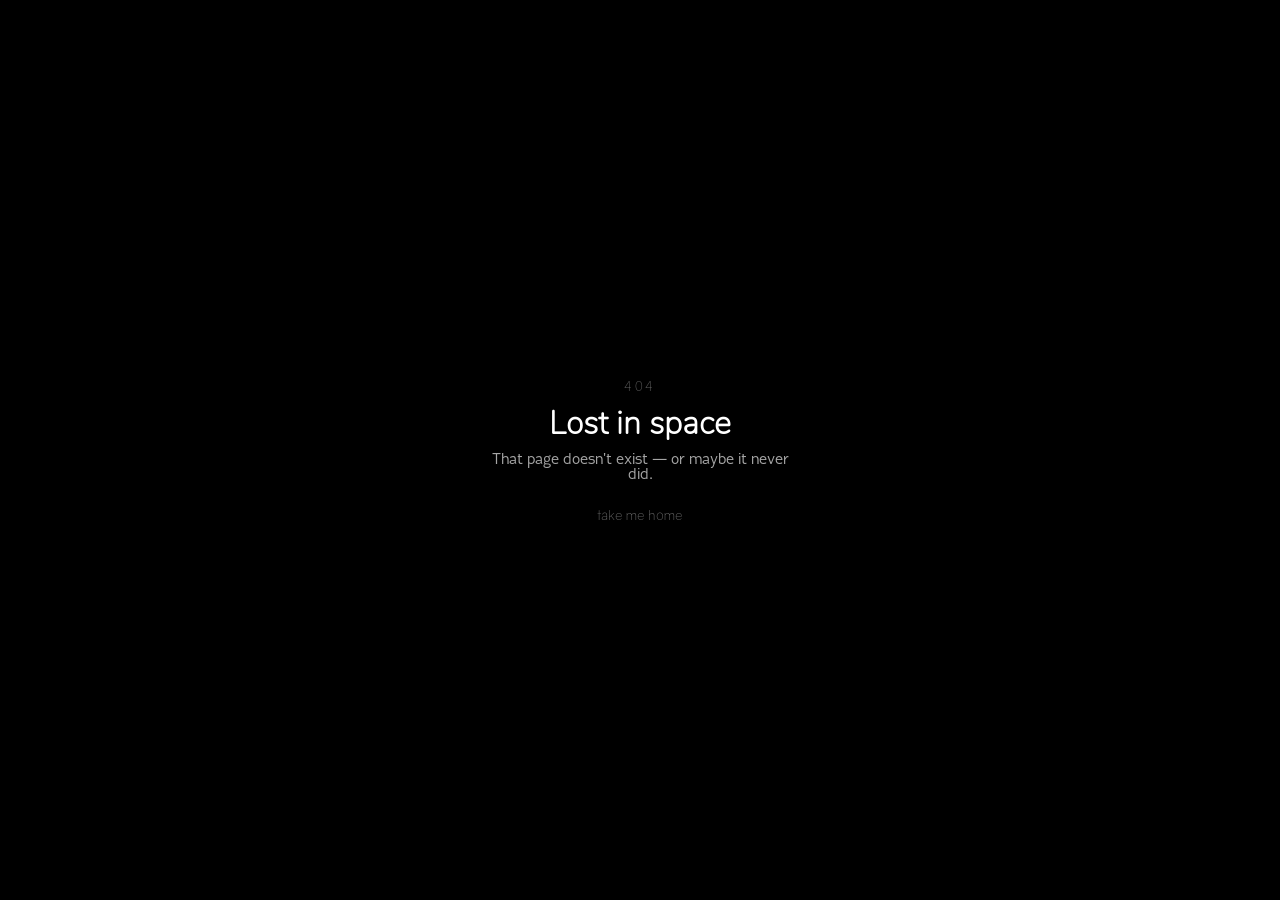
<file: api.html>
<!doctype html>
<html lang="en">
	<head>
		<meta charset="utf-8" />
		<meta name="viewport" content="width=device-width, initial-scale=1" />
		<meta name="text-scale" content="scale" />
		<link href="./_app/immutable/entry/start.D-QWGY4m.js" rel="modulepreload">
		<link href="./_app/immutable/chunks/D4My14KP.js" rel="modulepreload">
		<link href="./_app/immutable/chunks/B9mpzwvP.js" rel="modulepreload">
		<link href="./_app/immutable/chunks/smqixeGU.js" rel="modulepreload">
		<link href="./_app/immutable/entry/app.DoVP2dMo.js" rel="modulepreload">
		<link href="./_app/immutable/chunks/Dk0ES3mY.js" rel="modulepreload">
		<link href="./_app/immutable/chunks/ClSXajoK.js" rel="modulepreload">
		<link href="./_app/immutable/chunks/5zVVR3Sj.js" rel="modulepreload">
		<link href="./_app/immutable/chunks/Buf1feRw.js" rel="modulepreload">
		<link href="./_app/immutable/chunks/Bc-d2N0W.js" rel="modulepreload">
		<link href="./_app/immutable/chunks/DvLe6_XV.js" rel="modulepreload">
		<link href="./_app/immutable/nodes/0.BxcMgDrH.js" rel="modulepreload">
		<link href="./_app/immutable/chunks/BfNHn-Z8.js" rel="modulepreload">
		<link href="./_app/immutable/chunks/DuGdmEUf.js" rel="modulepreload">
		<link href="./_app/immutable/chunks/DFGIcVUt.js" rel="modulepreload">
		<link href="./_app/immutable/chunks/Bb5XChYg.js" rel="modulepreload">
		<link href="./_app/immutable/nodes/3.BPBXUwLh.js" rel="modulepreload">
		<link href="./_app/immutable/chunks/BAtZ4hA5.js" rel="modulepreload">
		<link href="./_app/immutable/chunks/CJv2QNvf.js" rel="modulepreload">
		<link href="./_app/immutable/chunks/CNLjDjKy.js" rel="modulepreload">
		<link href="./_app/immutable/chunks/D_kzkIRy.js" rel="modulepreload">
		<link href="./_app/immutable/chunks/Bc4tSU0W.js" rel="modulepreload">
		
		<link href="./_app/immutable/assets/theme.BPrzDWxz.css" rel="stylesheet">
		<link href="./_app/immutable/assets/0.mi5MBs-n.css" rel="stylesheet">
		<link href="./_app/immutable/assets/3.n9hWu0Xv.css" rel="stylesheet">
		<!-- Google tag (gtag.js) -->
		<script async src="https://www.googletagmanager.com/gtag/js?id=G-K4Q19HXJR1"></script>
		<script>
			window.dataLayer = window.dataLayer || [];
			function gtag() {
				dataLayer.push(arguments);
			}
			gtag('js', new Date());

			gtag('config', 'G-K4Q19HXJR1');
		</script>
	</head>
	<body data-sveltekit-preload-data="hover">
		<div style="display: contents">
			<script>
				{
					__sveltekit_xozxne = {
						base: new URL(".", location).pathname.slice(0, -1)
					};

					const element = document.currentScript.parentElement;

					Promise.all([
						import("./_app/immutable/entry/start.D-QWGY4m.js"),
						import("./_app/immutable/entry/app.DoVP2dMo.js")
					]).then(([kit, app]) => {
						kit.start(app, element);
					});
				}
			</script>
		</div>
	</body>
</html>
</file>
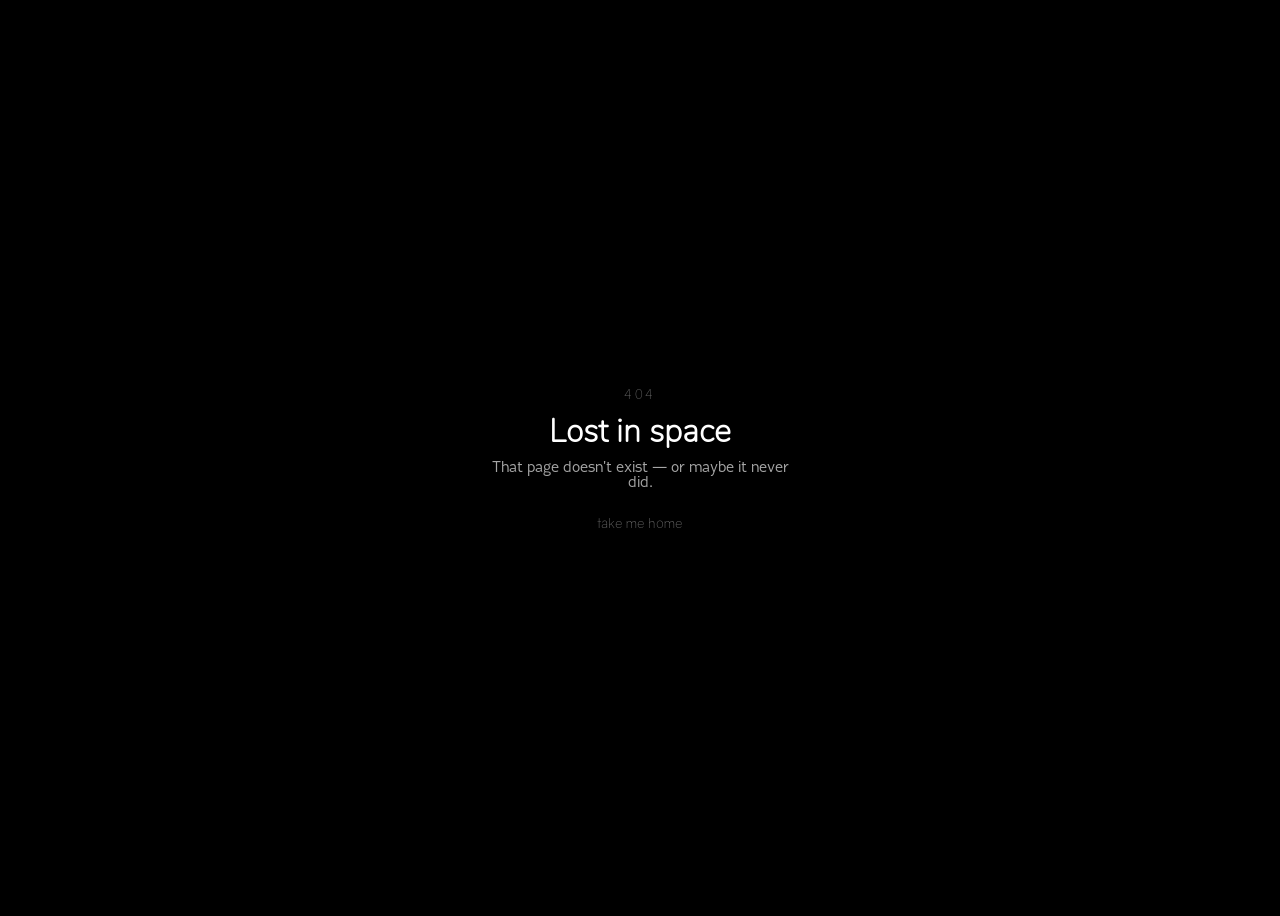
<file: apps.html>
<!doctype html>
<html lang="en">
	<head>
		<meta charset="utf-8" />
		<meta name="viewport" content="width=device-width, initial-scale=1" />
		<meta name="text-scale" content="scale" />
		<link href="./_app/immutable/entry/start.D-QWGY4m.js" rel="modulepreload">
		<link href="./_app/immutable/chunks/D4My14KP.js" rel="modulepreload">
		<link href="./_app/immutable/chunks/B9mpzwvP.js" rel="modulepreload">
		<link href="./_app/immutable/chunks/smqixeGU.js" rel="modulepreload">
		<link href="./_app/immutable/entry/app.DoVP2dMo.js" rel="modulepreload">
		<link href="./_app/immutable/chunks/Dk0ES3mY.js" rel="modulepreload">
		<link href="./_app/immutable/chunks/ClSXajoK.js" rel="modulepreload">
		<link href="./_app/immutable/chunks/5zVVR3Sj.js" rel="modulepreload">
		<link href="./_app/immutable/chunks/Buf1feRw.js" rel="modulepreload">
		<link href="./_app/immutable/chunks/Bc-d2N0W.js" rel="modulepreload">
		<link href="./_app/immutable/chunks/DvLe6_XV.js" rel="modulepreload">
		<link href="./_app/immutable/nodes/0.BxcMgDrH.js" rel="modulepreload">
		<link href="./_app/immutable/chunks/BfNHn-Z8.js" rel="modulepreload">
		<link href="./_app/immutable/chunks/DuGdmEUf.js" rel="modulepreload">
		<link href="./_app/immutable/chunks/DFGIcVUt.js" rel="modulepreload">
		<link href="./_app/immutable/chunks/Bb5XChYg.js" rel="modulepreload">
		<link href="./_app/immutable/nodes/4.CZ4NfZ_u.js" rel="modulepreload">
		<link href="./_app/immutable/chunks/BAtZ4hA5.js" rel="modulepreload">
		<link href="./_app/immutable/chunks/COZAPcDf.js" rel="modulepreload">
		<link href="./_app/immutable/chunks/CNLjDjKy.js" rel="modulepreload">
		<link href="./_app/immutable/chunks/CJv2QNvf.js" rel="modulepreload">
		<link href="./_app/immutable/chunks/CWno2Cqw.js" rel="modulepreload">
		<link href="./_app/immutable/chunks/Bc4tSU0W.js" rel="modulepreload">
		<link href="./_app/immutable/chunks/Bsusjtae.js" rel="modulepreload">
		
		<link href="./_app/immutable/assets/theme.BPrzDWxz.css" rel="stylesheet">
		<link href="./_app/immutable/assets/0.mi5MBs-n.css" rel="stylesheet">
		<link href="./_app/immutable/assets/4.B4jy6D6f.css" rel="stylesheet">
		<!-- Google tag (gtag.js) -->
		<script async src="https://www.googletagmanager.com/gtag/js?id=G-K4Q19HXJR1"></script>
		<script>
			window.dataLayer = window.dataLayer || [];
			function gtag() {
				dataLayer.push(arguments);
			}
			gtag('js', new Date());

			gtag('config', 'G-K4Q19HXJR1');
		</script>
	</head>
	<body data-sveltekit-preload-data="hover">
		<div style="display: contents">
			<script>
				{
					__sveltekit_xozxne = {
						base: new URL(".", location).pathname.slice(0, -1)
					};

					const element = document.currentScript.parentElement;

					Promise.all([
						import("./_app/immutable/entry/start.D-QWGY4m.js"),
						import("./_app/immutable/entry/app.DoVP2dMo.js")
					]).then(([kit, app]) => {
						kit.start(app, element);
					});
				}
			</script>
		</div>
	</body>
</html>
</file>
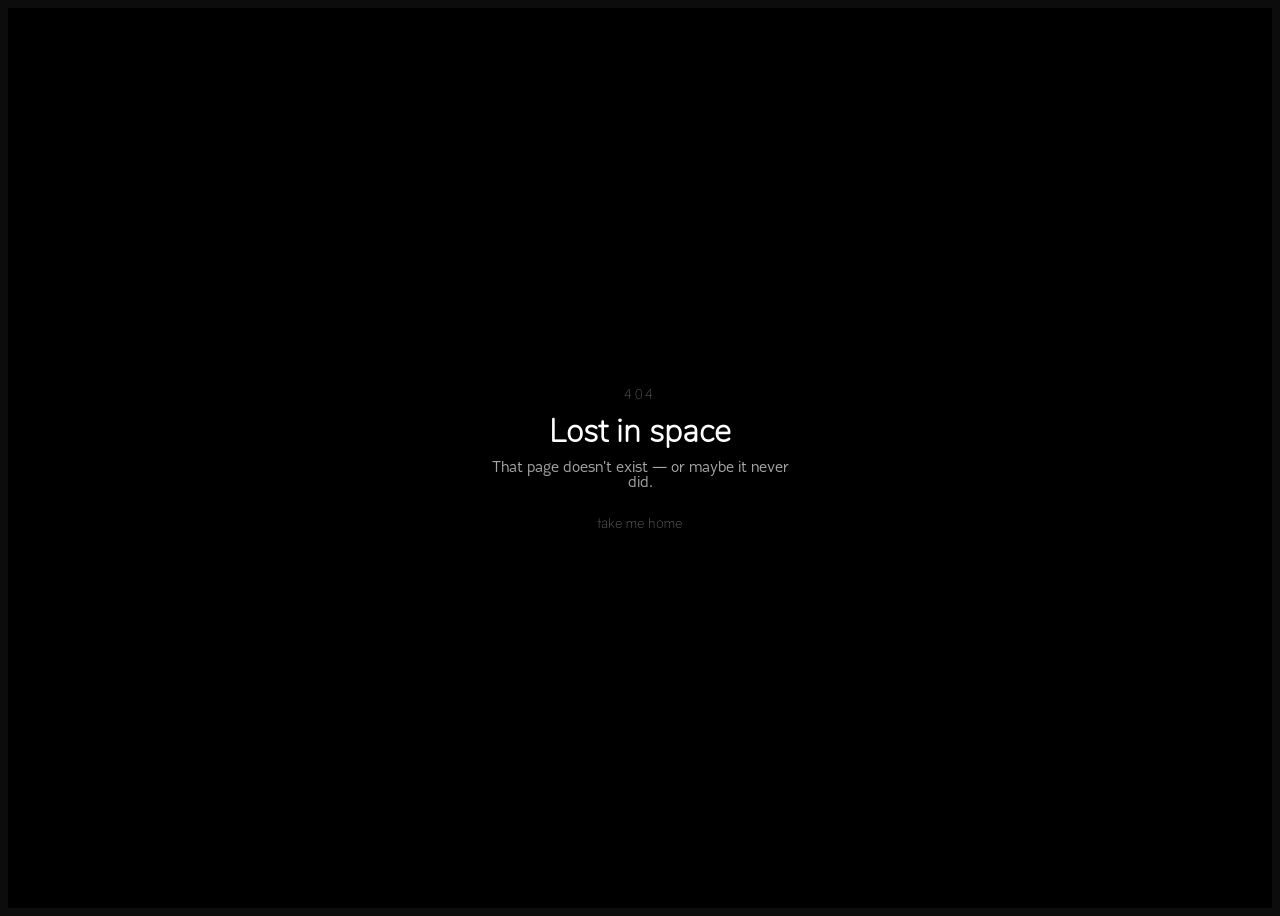
<file: books.html>
<!doctype html>
<html lang="en">
	<head>
		<meta charset="utf-8" />
		<meta name="viewport" content="width=device-width, initial-scale=1" />
		<meta name="text-scale" content="scale" />
		<link href="./_app/immutable/entry/start.D-QWGY4m.js" rel="modulepreload">
		<link href="./_app/immutable/chunks/D4My14KP.js" rel="modulepreload">
		<link href="./_app/immutable/chunks/B9mpzwvP.js" rel="modulepreload">
		<link href="./_app/immutable/chunks/smqixeGU.js" rel="modulepreload">
		<link href="./_app/immutable/entry/app.DoVP2dMo.js" rel="modulepreload">
		<link href="./_app/immutable/chunks/Dk0ES3mY.js" rel="modulepreload">
		<link href="./_app/immutable/chunks/ClSXajoK.js" rel="modulepreload">
		<link href="./_app/immutable/chunks/5zVVR3Sj.js" rel="modulepreload">
		<link href="./_app/immutable/chunks/Buf1feRw.js" rel="modulepreload">
		<link href="./_app/immutable/chunks/Bc-d2N0W.js" rel="modulepreload">
		<link href="./_app/immutable/chunks/DvLe6_XV.js" rel="modulepreload">
		<link href="./_app/immutable/nodes/0.BxcMgDrH.js" rel="modulepreload">
		<link href="./_app/immutable/chunks/BfNHn-Z8.js" rel="modulepreload">
		<link href="./_app/immutable/chunks/DuGdmEUf.js" rel="modulepreload">
		<link href="./_app/immutable/chunks/DFGIcVUt.js" rel="modulepreload">
		<link href="./_app/immutable/chunks/Bb5XChYg.js" rel="modulepreload">
		<link href="./_app/immutable/nodes/5.CLc_AevY.js" rel="modulepreload">
		<link href="./_app/immutable/chunks/BAtZ4hA5.js" rel="modulepreload">
		<link href="./_app/immutable/chunks/CWno2Cqw.js" rel="modulepreload">
		<link href="./_app/immutable/chunks/DuapENmQ.js" rel="modulepreload">
		<link href="./_app/immutable/chunks/rN4EaOjT.js" rel="modulepreload">
		<link href="./_app/immutable/chunks/COZAPcDf.js" rel="modulepreload">
		<link href="./_app/immutable/chunks/CNLjDjKy.js" rel="modulepreload">
		
		<link href="./_app/immutable/assets/theme.BPrzDWxz.css" rel="stylesheet">
		<link href="./_app/immutable/assets/0.mi5MBs-n.css" rel="stylesheet">
		<link href="./_app/immutable/assets/5.BXIa0F7Q.css" rel="stylesheet">
		<!-- Google tag (gtag.js) -->
		<script async src="https://www.googletagmanager.com/gtag/js?id=G-K4Q19HXJR1"></script>
		<script>
			window.dataLayer = window.dataLayer || [];
			function gtag() {
				dataLayer.push(arguments);
			}
			gtag('js', new Date());

			gtag('config', 'G-K4Q19HXJR1');
		</script>
	</head>
	<body data-sveltekit-preload-data="hover">
		<div style="display: contents">
			<script>
				{
					__sveltekit_xozxne = {
						base: new URL(".", location).pathname.slice(0, -1)
					};

					const element = document.currentScript.parentElement;

					Promise.all([
						import("./_app/immutable/entry/start.D-QWGY4m.js"),
						import("./_app/immutable/entry/app.DoVP2dMo.js")
					]).then(([kit, app]) => {
						kit.start(app, element);
					});
				}
			</script>
		</div>
	</body>
</html>
</file>
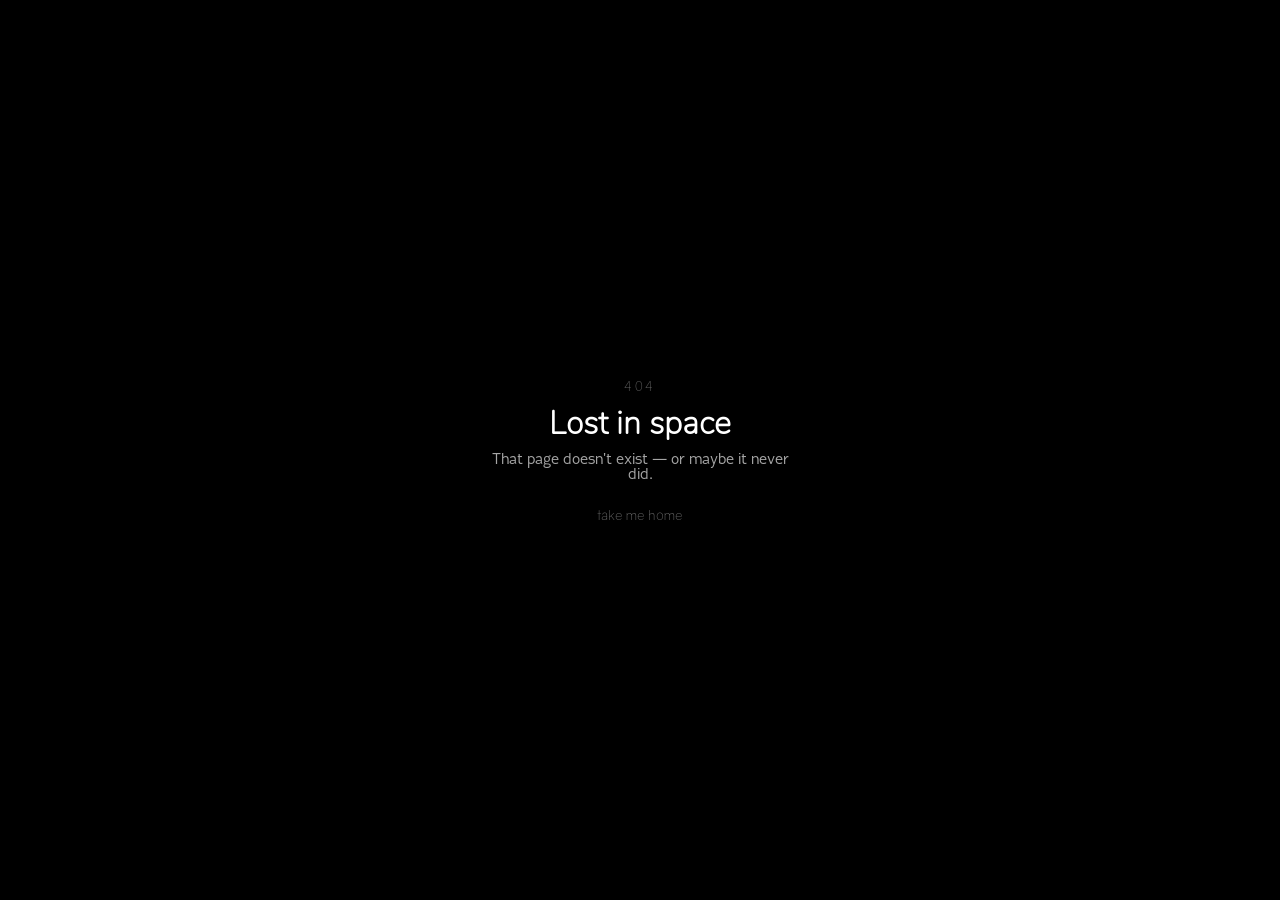
<file: changelog.html>
<!doctype html>
<html lang="en">
	<head>
		<meta charset="utf-8" />
		<meta name="viewport" content="width=device-width, initial-scale=1" />
		<meta name="text-scale" content="scale" />
		<link href="./_app/immutable/entry/start.D-QWGY4m.js" rel="modulepreload">
		<link href="./_app/immutable/chunks/D4My14KP.js" rel="modulepreload">
		<link href="./_app/immutable/chunks/B9mpzwvP.js" rel="modulepreload">
		<link href="./_app/immutable/chunks/smqixeGU.js" rel="modulepreload">
		<link href="./_app/immutable/entry/app.DoVP2dMo.js" rel="modulepreload">
		<link href="./_app/immutable/chunks/Dk0ES3mY.js" rel="modulepreload">
		<link href="./_app/immutable/chunks/ClSXajoK.js" rel="modulepreload">
		<link href="./_app/immutable/chunks/5zVVR3Sj.js" rel="modulepreload">
		<link href="./_app/immutable/chunks/Buf1feRw.js" rel="modulepreload">
		<link href="./_app/immutable/chunks/Bc-d2N0W.js" rel="modulepreload">
		<link href="./_app/immutable/chunks/DvLe6_XV.js" rel="modulepreload">
		<link href="./_app/immutable/nodes/0.BxcMgDrH.js" rel="modulepreload">
		<link href="./_app/immutable/chunks/BfNHn-Z8.js" rel="modulepreload">
		<link href="./_app/immutable/chunks/DuGdmEUf.js" rel="modulepreload">
		<link href="./_app/immutable/chunks/DFGIcVUt.js" rel="modulepreload">
		<link href="./_app/immutable/chunks/Bb5XChYg.js" rel="modulepreload">
		<link href="./_app/immutable/nodes/6.BS6zAkcj.js" rel="modulepreload">
		<link href="./_app/immutable/chunks/BAtZ4hA5.js" rel="modulepreload">
		
		<link href="./_app/immutable/assets/theme.BPrzDWxz.css" rel="stylesheet">
		<link href="./_app/immutable/assets/0.mi5MBs-n.css" rel="stylesheet">
		<link href="./_app/immutable/assets/6.Xnb86dSX.css" rel="stylesheet">
		<!-- Google tag (gtag.js) -->
		<script async src="https://www.googletagmanager.com/gtag/js?id=G-K4Q19HXJR1"></script>
		<script>
			window.dataLayer = window.dataLayer || [];
			function gtag() {
				dataLayer.push(arguments);
			}
			gtag('js', new Date());

			gtag('config', 'G-K4Q19HXJR1');
		</script>
	</head>
	<body data-sveltekit-preload-data="hover">
		<div style="display: contents">
			<script>
				{
					__sveltekit_xozxne = {
						base: new URL(".", location).pathname.slice(0, -1)
					};

					const element = document.currentScript.parentElement;

					Promise.all([
						import("./_app/immutable/entry/start.D-QWGY4m.js"),
						import("./_app/immutable/entry/app.DoVP2dMo.js")
					]).then(([kit, app]) => {
						kit.start(app, element);
					});
				}
			</script>
		</div>
	</body>
</html>
</file>
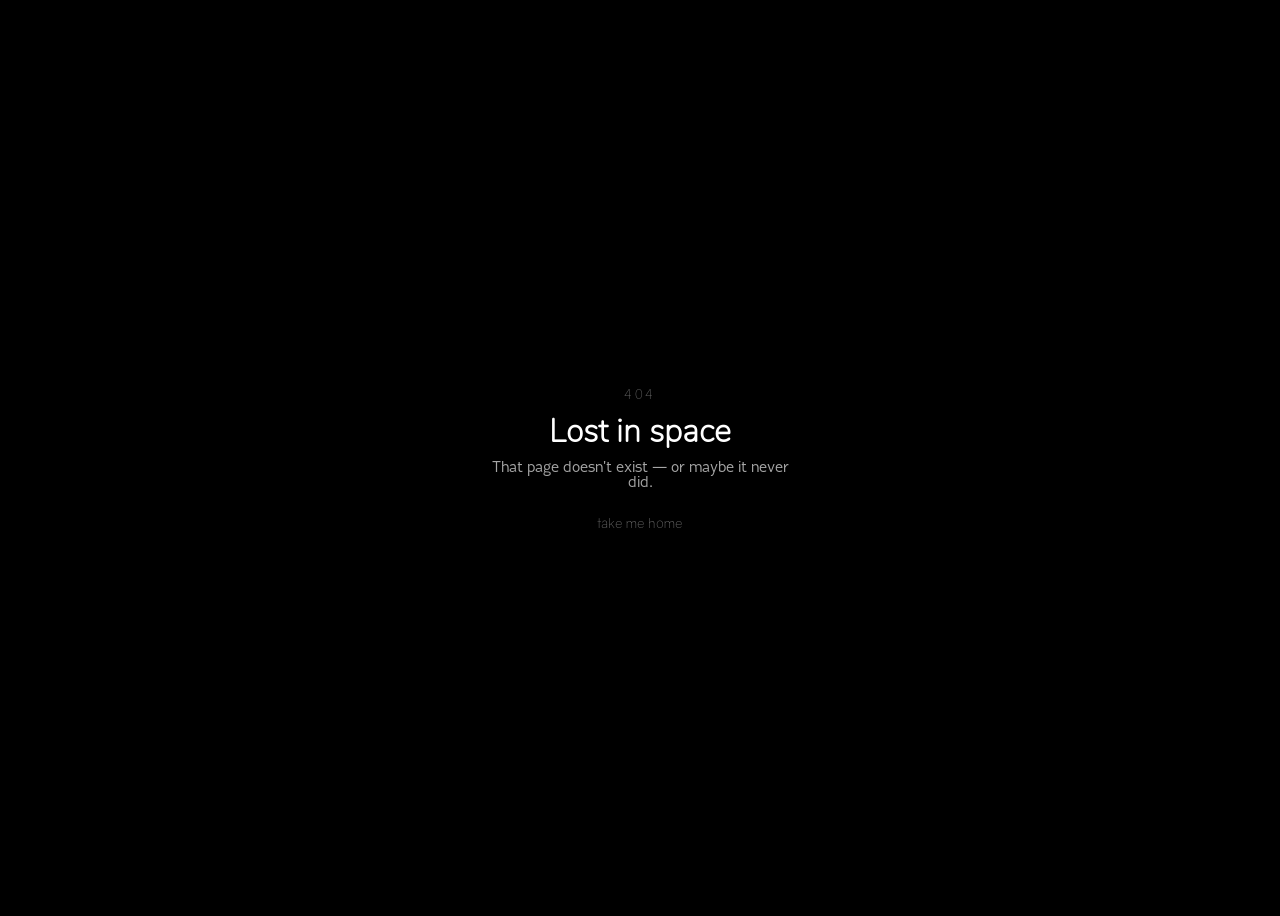
<file: contrast.html>
<!doctype html>
<html lang="en">
	<head>
		<meta charset="utf-8" />
		<meta name="viewport" content="width=device-width, initial-scale=1" />
		<meta name="text-scale" content="scale" />
		<link href="./_app/immutable/entry/start.D-QWGY4m.js" rel="modulepreload">
		<link href="./_app/immutable/chunks/D4My14KP.js" rel="modulepreload">
		<link href="./_app/immutable/chunks/B9mpzwvP.js" rel="modulepreload">
		<link href="./_app/immutable/chunks/smqixeGU.js" rel="modulepreload">
		<link href="./_app/immutable/entry/app.DoVP2dMo.js" rel="modulepreload">
		<link href="./_app/immutable/chunks/Dk0ES3mY.js" rel="modulepreload">
		<link href="./_app/immutable/chunks/ClSXajoK.js" rel="modulepreload">
		<link href="./_app/immutable/chunks/5zVVR3Sj.js" rel="modulepreload">
		<link href="./_app/immutable/chunks/Buf1feRw.js" rel="modulepreload">
		<link href="./_app/immutable/chunks/Bc-d2N0W.js" rel="modulepreload">
		<link href="./_app/immutable/chunks/DvLe6_XV.js" rel="modulepreload">
		<link href="./_app/immutable/nodes/0.BxcMgDrH.js" rel="modulepreload">
		<link href="./_app/immutable/chunks/BfNHn-Z8.js" rel="modulepreload">
		<link href="./_app/immutable/chunks/DuGdmEUf.js" rel="modulepreload">
		<link href="./_app/immutable/chunks/DFGIcVUt.js" rel="modulepreload">
		<link href="./_app/immutable/chunks/Bb5XChYg.js" rel="modulepreload">
		<link href="./_app/immutable/nodes/7.B1wACx6R.js" rel="modulepreload">
		<link href="./_app/immutable/chunks/CJv2QNvf.js" rel="modulepreload">
		<link href="./_app/immutable/chunks/CNLjDjKy.js" rel="modulepreload">
		
		<link href="./_app/immutable/assets/theme.BPrzDWxz.css" rel="stylesheet">
		<link href="./_app/immutable/assets/0.mi5MBs-n.css" rel="stylesheet">
		<link href="./_app/immutable/assets/7.DLTt_C8J.css" rel="stylesheet">
		<!-- Google tag (gtag.js) -->
		<script async src="https://www.googletagmanager.com/gtag/js?id=G-K4Q19HXJR1"></script>
		<script>
			window.dataLayer = window.dataLayer || [];
			function gtag() {
				dataLayer.push(arguments);
			}
			gtag('js', new Date());

			gtag('config', 'G-K4Q19HXJR1');
		</script>
	</head>
	<body data-sveltekit-preload-data="hover">
		<div style="display: contents">
			<script>
				{
					__sveltekit_xozxne = {
						base: new URL(".", location).pathname.slice(0, -1)
					};

					const element = document.currentScript.parentElement;

					Promise.all([
						import("./_app/immutable/entry/start.D-QWGY4m.js"),
						import("./_app/immutable/entry/app.DoVP2dMo.js")
					]).then(([kit, app]) => {
						kit.start(app, element);
					});
				}
			</script>
		</div>
	</body>
</html>
</file>
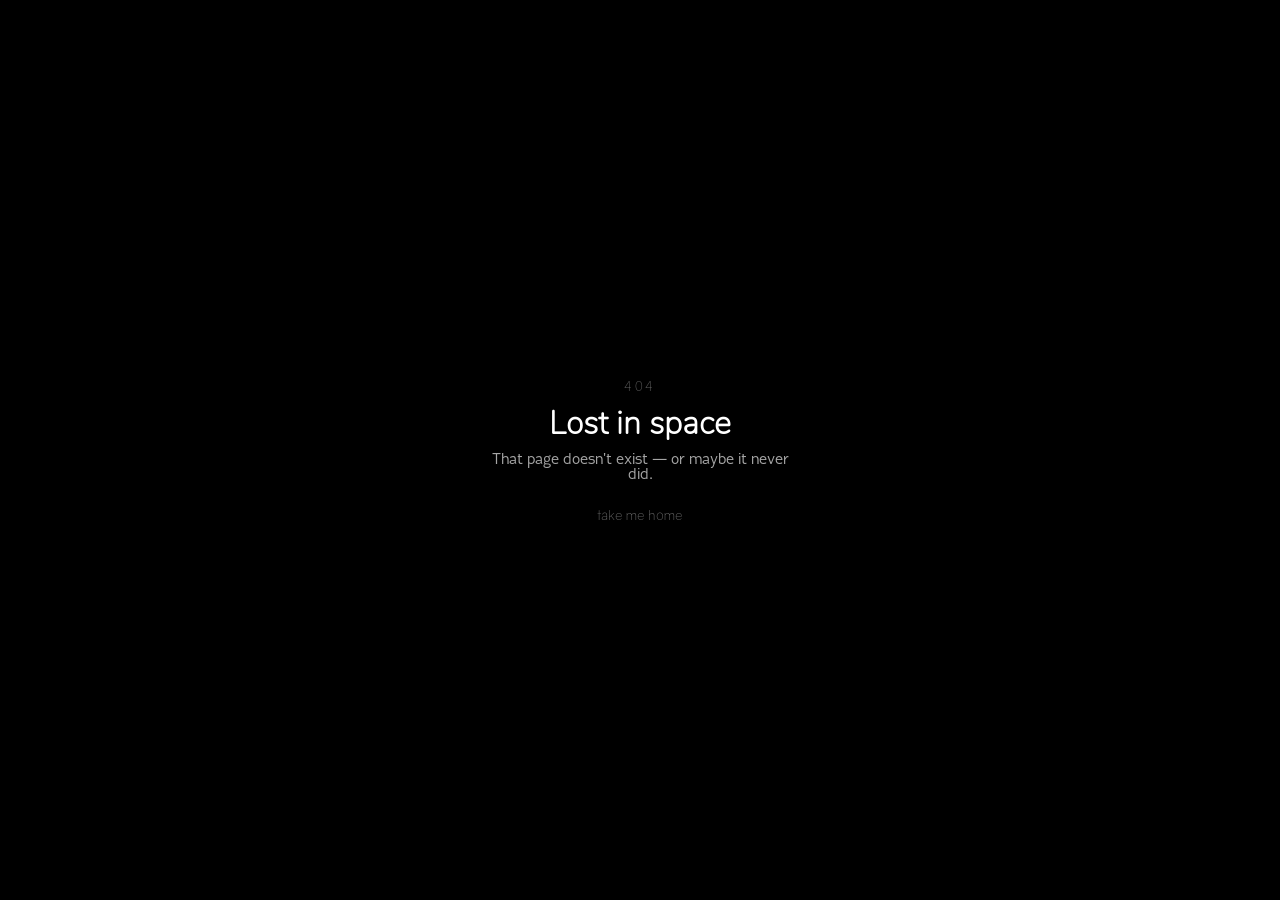
<file: lethe.html>
<!doctype html>
<html lang="en">
	<head>
		<meta charset="utf-8" />
		<meta name="viewport" content="width=device-width, initial-scale=1" />
		<meta name="text-scale" content="scale" />
		<link href="./_app/immutable/entry/start.D-QWGY4m.js" rel="modulepreload">
		<link href="./_app/immutable/chunks/D4My14KP.js" rel="modulepreload">
		<link href="./_app/immutable/chunks/B9mpzwvP.js" rel="modulepreload">
		<link href="./_app/immutable/chunks/smqixeGU.js" rel="modulepreload">
		<link href="./_app/immutable/entry/app.DoVP2dMo.js" rel="modulepreload">
		<link href="./_app/immutable/chunks/Dk0ES3mY.js" rel="modulepreload">
		<link href="./_app/immutable/chunks/ClSXajoK.js" rel="modulepreload">
		<link href="./_app/immutable/chunks/5zVVR3Sj.js" rel="modulepreload">
		<link href="./_app/immutable/chunks/Buf1feRw.js" rel="modulepreload">
		<link href="./_app/immutable/chunks/Bc-d2N0W.js" rel="modulepreload">
		<link href="./_app/immutable/chunks/DvLe6_XV.js" rel="modulepreload">
		<link href="./_app/immutable/nodes/0.BxcMgDrH.js" rel="modulepreload">
		<link href="./_app/immutable/chunks/BfNHn-Z8.js" rel="modulepreload">
		<link href="./_app/immutable/chunks/DuGdmEUf.js" rel="modulepreload">
		<link href="./_app/immutable/chunks/DFGIcVUt.js" rel="modulepreload">
		<link href="./_app/immutable/chunks/Bb5XChYg.js" rel="modulepreload">
		<link href="./_app/immutable/nodes/8.CTx0eWgl.js" rel="modulepreload">
		<link href="./_app/immutable/chunks/BAtZ4hA5.js" rel="modulepreload">
		<link href="./_app/immutable/chunks/CWno2Cqw.js" rel="modulepreload">
		<link href="./_app/immutable/chunks/DuapENmQ.js" rel="modulepreload">
		<link href="./_app/immutable/chunks/Bc4tSU0W.js" rel="modulepreload">
		<link href="./_app/immutable/chunks/BzBzMN89.js" rel="modulepreload">
		
		<link href="./_app/immutable/assets/theme.BPrzDWxz.css" rel="stylesheet">
		<link href="./_app/immutable/assets/0.mi5MBs-n.css" rel="stylesheet">
		<link href="./_app/immutable/assets/8.BaFD85_j.css" rel="stylesheet">
		<!-- Google tag (gtag.js) -->
		<script async src="https://www.googletagmanager.com/gtag/js?id=G-K4Q19HXJR1"></script>
		<script>
			window.dataLayer = window.dataLayer || [];
			function gtag() {
				dataLayer.push(arguments);
			}
			gtag('js', new Date());

			gtag('config', 'G-K4Q19HXJR1');
		</script>
	</head>
	<body data-sveltekit-preload-data="hover">
		<div style="display: contents">
			<script>
				{
					__sveltekit_xozxne = {
						base: new URL(".", location).pathname.slice(0, -1)
					};

					const element = document.currentScript.parentElement;

					Promise.all([
						import("./_app/immutable/entry/start.D-QWGY4m.js"),
						import("./_app/immutable/entry/app.DoVP2dMo.js")
					]).then(([kit, app]) => {
						kit.start(app, element);
					});
				}
			</script>
		</div>
	</body>
</html>
</file>
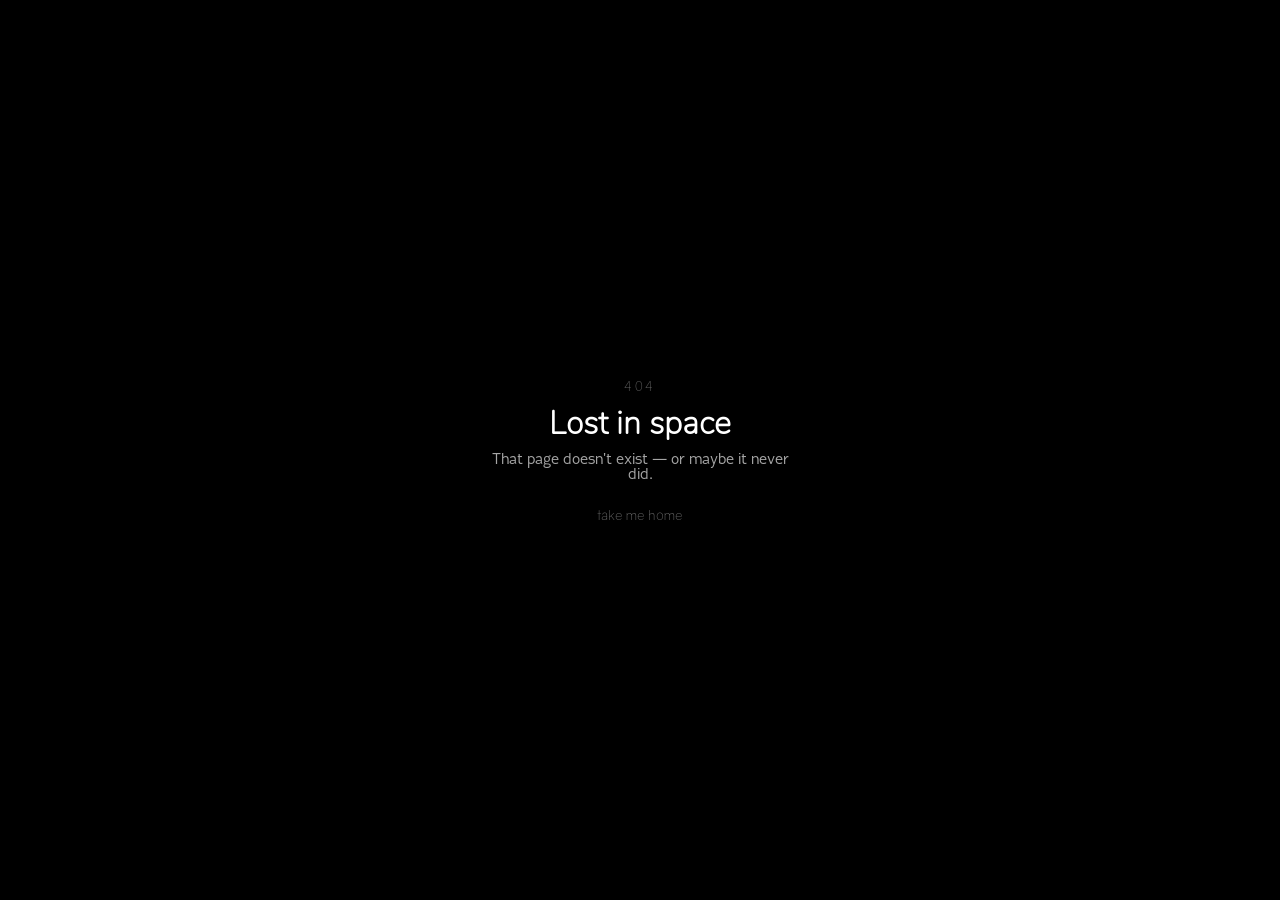
<file: settings.html>
<!doctype html>
<html lang="en">
	<head>
		<meta charset="utf-8" />
		<meta name="viewport" content="width=device-width, initial-scale=1" />
		<meta name="text-scale" content="scale" />
		<link href="./_app/immutable/entry/start.D-QWGY4m.js" rel="modulepreload">
		<link href="./_app/immutable/chunks/D4My14KP.js" rel="modulepreload">
		<link href="./_app/immutable/chunks/B9mpzwvP.js" rel="modulepreload">
		<link href="./_app/immutable/chunks/smqixeGU.js" rel="modulepreload">
		<link href="./_app/immutable/entry/app.DoVP2dMo.js" rel="modulepreload">
		<link href="./_app/immutable/chunks/Dk0ES3mY.js" rel="modulepreload">
		<link href="./_app/immutable/chunks/ClSXajoK.js" rel="modulepreload">
		<link href="./_app/immutable/chunks/5zVVR3Sj.js" rel="modulepreload">
		<link href="./_app/immutable/chunks/Buf1feRw.js" rel="modulepreload">
		<link href="./_app/immutable/chunks/Bc-d2N0W.js" rel="modulepreload">
		<link href="./_app/immutable/chunks/DvLe6_XV.js" rel="modulepreload">
		<link href="./_app/immutable/nodes/0.BxcMgDrH.js" rel="modulepreload">
		<link href="./_app/immutable/chunks/BfNHn-Z8.js" rel="modulepreload">
		<link href="./_app/immutable/chunks/DuGdmEUf.js" rel="modulepreload">
		<link href="./_app/immutable/chunks/DFGIcVUt.js" rel="modulepreload">
		<link href="./_app/immutable/chunks/Bb5XChYg.js" rel="modulepreload">
		<link href="./_app/immutable/nodes/10.ZA5f4UMr.js" rel="modulepreload">
		<link href="./_app/immutable/chunks/BAtZ4hA5.js" rel="modulepreload">
		<link href="./_app/immutable/chunks/COZAPcDf.js" rel="modulepreload">
		<link href="./_app/immutable/chunks/CNLjDjKy.js" rel="modulepreload">
		<link href="./_app/immutable/chunks/CWno2Cqw.js" rel="modulepreload">
		<link href="./_app/immutable/chunks/DY0cNofF.js" rel="modulepreload">
		<link href="./_app/immutable/chunks/Djlh4yCF.js" rel="modulepreload">
		<link href="./_app/immutable/chunks/Cn1rOL1J.js" rel="modulepreload">
		
		<link href="./_app/immutable/assets/theme.BPrzDWxz.css" rel="stylesheet">
		<link href="./_app/immutable/assets/0.mi5MBs-n.css" rel="stylesheet">
		<link href="./_app/immutable/assets/10.CVZXPKjQ.css" rel="stylesheet">
		<!-- Google tag (gtag.js) -->
		<script async src="https://www.googletagmanager.com/gtag/js?id=G-K4Q19HXJR1"></script>
		<script>
			window.dataLayer = window.dataLayer || [];
			function gtag() {
				dataLayer.push(arguments);
			}
			gtag('js', new Date());

			gtag('config', 'G-K4Q19HXJR1');
		</script>
	</head>
	<body data-sveltekit-preload-data="hover">
		<div style="display: contents">
			<script>
				{
					__sveltekit_xozxne = {
						base: new URL(".", location).pathname.slice(0, -1)
					};

					const element = document.currentScript.parentElement;

					Promise.all([
						import("./_app/immutable/entry/start.D-QWGY4m.js"),
						import("./_app/immutable/entry/app.DoVP2dMo.js")
					]).then(([kit, app]) => {
						kit.start(app, element);
					});
				}
			</script>
		</div>
	</body>
</html>
</file>
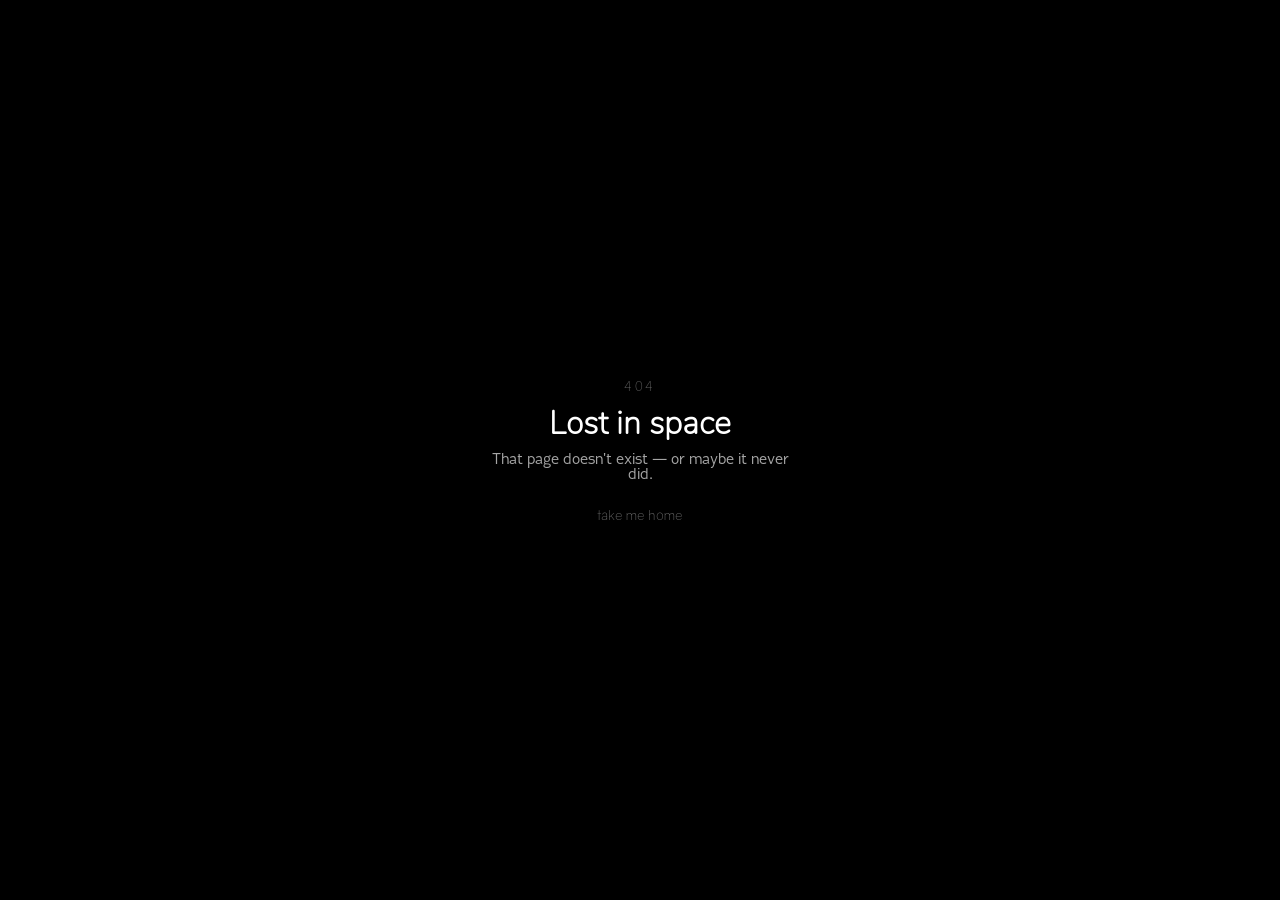
<file: slate.html>
<!doctype html>
<html lang="en">
	<head>
		<meta charset="utf-8" />
		<meta name="viewport" content="width=device-width, initial-scale=1" />
		<meta name="text-scale" content="scale" />
		<link href="./_app/immutable/entry/start.D-QWGY4m.js" rel="modulepreload">
		<link href="./_app/immutable/chunks/D4My14KP.js" rel="modulepreload">
		<link href="./_app/immutable/chunks/B9mpzwvP.js" rel="modulepreload">
		<link href="./_app/immutable/chunks/smqixeGU.js" rel="modulepreload">
		<link href="./_app/immutable/entry/app.DoVP2dMo.js" rel="modulepreload">
		<link href="./_app/immutable/chunks/Dk0ES3mY.js" rel="modulepreload">
		<link href="./_app/immutable/chunks/ClSXajoK.js" rel="modulepreload">
		<link href="./_app/immutable/chunks/5zVVR3Sj.js" rel="modulepreload">
		<link href="./_app/immutable/chunks/Buf1feRw.js" rel="modulepreload">
		<link href="./_app/immutable/chunks/Bc-d2N0W.js" rel="modulepreload">
		<link href="./_app/immutable/chunks/DvLe6_XV.js" rel="modulepreload">
		<link href="./_app/immutable/nodes/0.BxcMgDrH.js" rel="modulepreload">
		<link href="./_app/immutable/chunks/BfNHn-Z8.js" rel="modulepreload">
		<link href="./_app/immutable/chunks/DuGdmEUf.js" rel="modulepreload">
		<link href="./_app/immutable/chunks/DFGIcVUt.js" rel="modulepreload">
		<link href="./_app/immutable/chunks/Bb5XChYg.js" rel="modulepreload">
		<link href="./_app/immutable/nodes/11.B-5jQRnt.js" rel="modulepreload">
		<link href="./_app/immutable/chunks/Cn1rOL1J.js" rel="modulepreload">
		<link href="./_app/immutable/chunks/BAtZ4hA5.js" rel="modulepreload">
		<link href="./_app/immutable/chunks/COZAPcDf.js" rel="modulepreload">
		<link href="./_app/immutable/chunks/CNLjDjKy.js" rel="modulepreload">
		<link href="./_app/immutable/chunks/CWno2Cqw.js" rel="modulepreload">
		<link href="./_app/immutable/chunks/DuapENmQ.js" rel="modulepreload">
		<link href="./_app/immutable/chunks/CJv2QNvf.js" rel="modulepreload">
		<link href="./_app/immutable/chunks/Drw5g9vo.js" rel="modulepreload">
		<link href="./_app/immutable/chunks/xgxdCp6f.js" rel="modulepreload">
		<link href="./_app/immutable/chunks/BzBzMN89.js" rel="modulepreload">
		<link href="./_app/immutable/chunks/Bc4tSU0W.js" rel="modulepreload">
		<link href="./_app/immutable/chunks/Bsusjtae.js" rel="modulepreload">
		<link href="./_app/immutable/chunks/Djlh4yCF.js" rel="modulepreload">
		
		<link href="./_app/immutable/assets/theme.BPrzDWxz.css" rel="stylesheet">
		<link href="./_app/immutable/assets/0.mi5MBs-n.css" rel="stylesheet">
		<link href="./_app/immutable/assets/11.DA-MWO9K.css" rel="stylesheet">
		<!-- Google tag (gtag.js) -->
		<script async src="https://www.googletagmanager.com/gtag/js?id=G-K4Q19HXJR1"></script>
		<script>
			window.dataLayer = window.dataLayer || [];
			function gtag() {
				dataLayer.push(arguments);
			}
			gtag('js', new Date());

			gtag('config', 'G-K4Q19HXJR1');
		</script>
	</head>
	<body data-sveltekit-preload-data="hover">
		<div style="display: contents">
			<script>
				{
					__sveltekit_xozxne = {
						base: new URL(".", location).pathname.slice(0, -1)
					};

					const element = document.currentScript.parentElement;

					Promise.all([
						import("./_app/immutable/entry/start.D-QWGY4m.js"),
						import("./_app/immutable/entry/app.DoVP2dMo.js")
					]).then(([kit, app]) => {
						kit.start(app, element);
					});
				}
			</script>
		</div>
	</body>
</html>
</file>
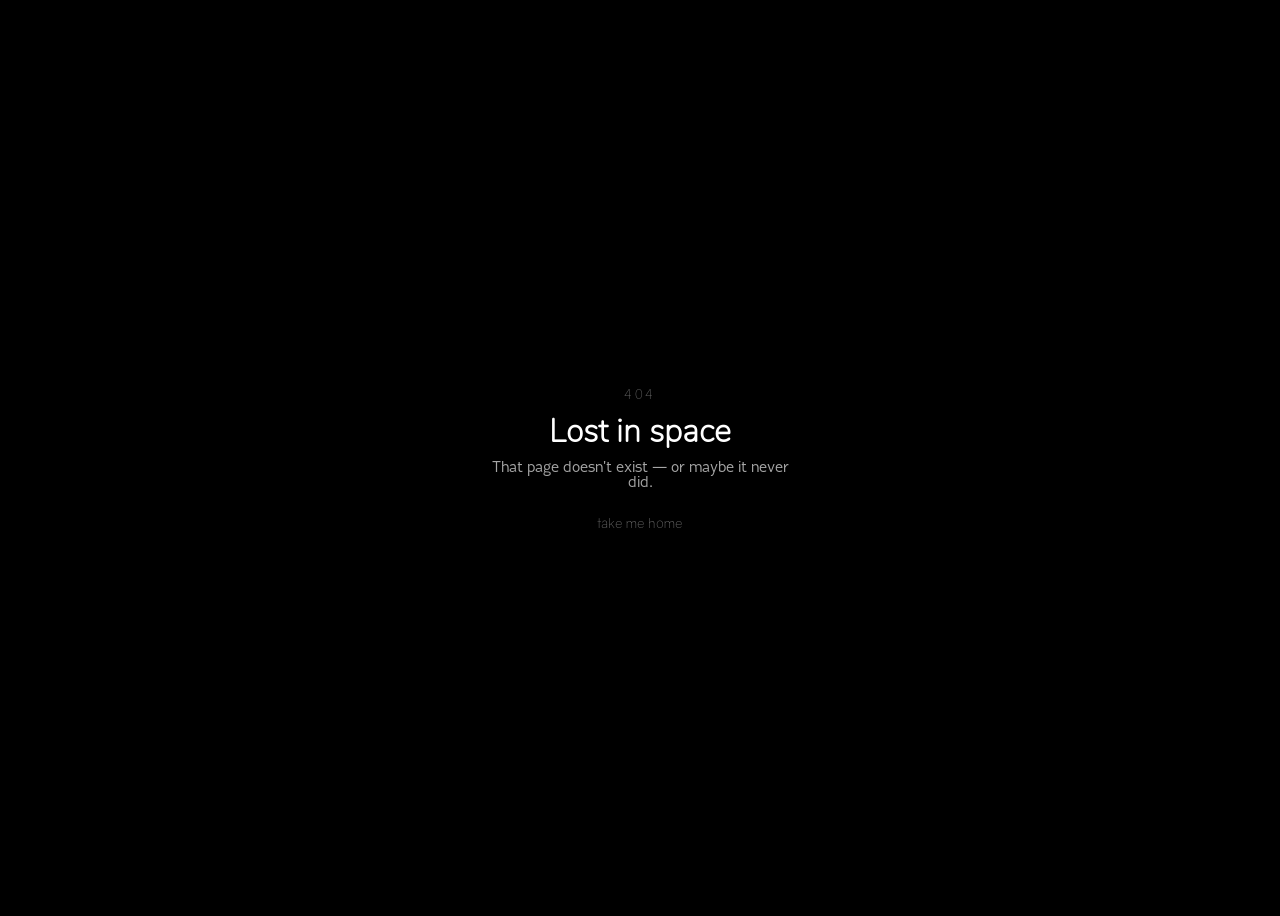
<file: test.html>
<!doctype html>
<html lang="en">
	<head>
		<meta charset="utf-8" />
		<meta name="viewport" content="width=device-width, initial-scale=1" />
		<meta name="text-scale" content="scale" />
		<link href="./_app/immutable/entry/start.D-QWGY4m.js" rel="modulepreload">
		<link href="./_app/immutable/chunks/D4My14KP.js" rel="modulepreload">
		<link href="./_app/immutable/chunks/B9mpzwvP.js" rel="modulepreload">
		<link href="./_app/immutable/chunks/smqixeGU.js" rel="modulepreload">
		<link href="./_app/immutable/entry/app.DoVP2dMo.js" rel="modulepreload">
		<link href="./_app/immutable/chunks/Dk0ES3mY.js" rel="modulepreload">
		<link href="./_app/immutable/chunks/ClSXajoK.js" rel="modulepreload">
		<link href="./_app/immutable/chunks/5zVVR3Sj.js" rel="modulepreload">
		<link href="./_app/immutable/chunks/Buf1feRw.js" rel="modulepreload">
		<link href="./_app/immutable/chunks/Bc-d2N0W.js" rel="modulepreload">
		<link href="./_app/immutable/chunks/DvLe6_XV.js" rel="modulepreload">
		<link href="./_app/immutable/nodes/0.BxcMgDrH.js" rel="modulepreload">
		<link href="./_app/immutable/chunks/BfNHn-Z8.js" rel="modulepreload">
		<link href="./_app/immutable/chunks/DuGdmEUf.js" rel="modulepreload">
		<link href="./_app/immutable/chunks/DFGIcVUt.js" rel="modulepreload">
		<link href="./_app/immutable/chunks/Bb5XChYg.js" rel="modulepreload">
		<link href="./_app/immutable/nodes/12.BZPz_Qp0.js" rel="modulepreload">
		
		<link href="./_app/immutable/assets/theme.BPrzDWxz.css" rel="stylesheet">
		<link href="./_app/immutable/assets/0.mi5MBs-n.css" rel="stylesheet">
		<!-- Google tag (gtag.js) -->
		<script async src="https://www.googletagmanager.com/gtag/js?id=G-K4Q19HXJR1"></script>
		<script>
			window.dataLayer = window.dataLayer || [];
			function gtag() {
				dataLayer.push(arguments);
			}
			gtag('js', new Date());

			gtag('config', 'G-K4Q19HXJR1');
		</script>
	</head>
	<body data-sveltekit-preload-data="hover">
		<div style="display: contents">
			<script>
				{
					__sveltekit_xozxne = {
						base: new URL(".", location).pathname.slice(0, -1)
					};

					const element = document.currentScript.parentElement;

					Promise.all([
						import("./_app/immutable/entry/start.D-QWGY4m.js"),
						import("./_app/immutable/entry/app.DoVP2dMo.js")
					]).then(([kit, app]) => {
						kit.start(app, element);
					});
				}
			</script>
		</div>
	</body>
</html>
</file>
<file: _app/immutable/assets/theme.BPrzDWxz.css>
:root[data-theme=glass],[data-theme=glass]{--color-bg: #00000000;--color-surface: #57575702;--color-surface-2: #00000025;--color-surface-3: #1b1b1b4d;--color-chrome: #000000cb;--color-window: #00000000;--color-white: #ffffff;--color-black: #000000;--color-scrim: rgba(0, 0, 0, .12);--color-scrim-medium: rgba(0, 0, 0, .13);--color-scrim-strong: rgba(0, 0, 0, .85);--color-text: #ededed;--color-text-muted: #ddd8d8;--color-text-subtle: #a6a6a6;--color-border: rgba(255, 255, 255, .08);--color-border-strong: rgba(255, 255, 255, .26);--color-border-hover: #dfdfdf93;--overlay-hover: rgba(129, 129, 129, .06);--overlay-hover-strong: rgba(163, 158, 158, .12);--overlay-active: rgba(255, 255, 255, .4);--overlay-indicator: rgba(255, 255, 255, .36);--overlay-browser-tab: #343434;--color-danger: #e5534b;--color-danger-hover: rgba(229, 83, 75, .7);--color-pin: #e0e0e0;--color-scrollbar-track: #16161602;--color-scrollbar-thumb: #6d6b6bc7;--color-scrollbar-thumb-hover: #8b8a8a;--blur-normal: 14px;--blur-hard: 30px}:root[data-theme=crimson],[data-theme=crimson]{--color-bg: #0f0607;--color-surface: #190a0c;--color-surface-2: #240f12;--color-surface-3: #31161a;--color-chrome: #482328;--color-window: #ba3648;--color-white: #ffffff;--color-black: #000000;--color-scrim: rgba(0, 0, 0, .18);--color-scrim-medium: rgba(0, 0, 0, .5);--color-scrim-strong: rgba(0, 0, 0, .85);--color-text: #eddee0;--color-text-muted: #c2a3a7;--color-text-subtle: #946b71;--color-border: rgba(237, 222, 224, .08);--color-border-strong: rgba(237, 222, 224, .26);--color-border-hover: #562e34;--overlay-hover: rgba(237, 222, 224, .07);--overlay-hover-strong: rgba(237, 222, 224, .14);--overlay-active: rgba(218, 73, 92, .42);--overlay-indicator: rgba(218, 73, 92, .55);--overlay-browser-tab: #4d282d;--color-danger: #e26c5a;--color-danger-hover: rgba(226, 108, 90, .7);--color-pin: #da495c;--color-scrollbar-track: #190b0d;--color-scrollbar-thumb: #43282b;--color-scrollbar-thumb-hover: #5d3c40}:root[data-theme=ember-dusk],[data-theme=ember-dusk]{--color-bg: #110a09;--color-surface: #1a0f0e;--color-surface-2: #231413;--color-surface-3: #2e1a18;--color-chrome: #412524;--color-window: #6e5450;--color-white: #ffffff;--color-black: #000000;--color-scrim: rgba(0, 0, 0, .18);--color-scrim-medium: rgba(0, 0, 0, .5);--color-scrim-strong: rgba(0, 0, 0, .85);--color-text: #e9d9d4;--color-text-muted: #c3a8a2;--color-text-subtle: #8d716c;--color-border: rgba(233, 217, 212, .08);--color-border-strong: rgba(233, 217, 212, .26);--color-border-hover: #50302e;--overlay-hover: rgba(233, 217, 212, .07);--overlay-hover-strong: rgba(233, 217, 212, .14);--overlay-active: rgba(176, 90, 78, .4);--overlay-indicator: rgba(176, 90, 78, .5);--overlay-browser-tab: #502f2d;--color-danger: #b85852;--color-danger-hover: rgba(184, 88, 82, .7);--color-pin: #b05a4e;--color-scrollbar-track: #1a0f0e;--color-scrollbar-thumb: #473030;--color-scrollbar-thumb-hover: #5e4140}:root[data-theme=terracotta],[data-theme=terracotta]{--color-bg: #100b09;--color-surface: #1a1311;--color-surface-2: #241a16;--color-surface-3: #30231d;--color-chrome: #3f2f27;--color-window: #8a6a5a;--color-white: #ffffff;--color-black: #000000;--color-scrim: rgba(0, 0, 0, .18);--color-scrim-medium: rgba(0, 0, 0, .5);--color-scrim-strong: rgba(0, 0, 0, .85);--color-text: #e8d9cf;--color-text-muted: #bda69a;--color-text-subtle: #8a7066;--color-border: rgba(232, 217, 207, .08);--color-border-strong: rgba(232, 217, 207, .26);--color-border-hover: #4a382e;--overlay-hover: rgba(232, 217, 207, .07);--overlay-hover-strong: rgba(232, 217, 207, .14);--overlay-active: rgba(181, 111, 83, .4);--overlay-indicator: rgba(181, 111, 83, .5);--overlay-browser-tab: #4a382e;--color-danger: #b35e52;--color-danger-hover: rgba(179, 94, 82, .7);--color-pin: #b56f53;--color-scrollbar-track: #1a1311;--color-scrollbar-thumb: #4a382e;--color-scrollbar-thumb-hover: #5e483b}:root[data-theme=tangerine],[data-theme=tangerine]{--color-bg: #0f0a06;--color-surface: #19110a;--color-surface-2: #24190f;--color-surface-3: #312316;--color-chrome: #483423;--color-window: #bc712f;--color-white: #ffffff;--color-black: #000000;--color-scrim: rgba(0, 0, 0, .18);--color-scrim-medium: rgba(0, 0, 0, .5);--color-scrim-strong: rgba(0, 0, 0, .85);--color-text: #ede5de;--color-text-muted: #c2b1a3;--color-text-subtle: #947e6b;--color-border: rgba(237, 229, 222, .08);--color-border-strong: rgba(237, 229, 222, .26);--color-border-hover: #56412e;--overlay-hover: rgba(237, 229, 222, .07);--overlay-hover-strong: rgba(237, 229, 222, .14);--overlay-active: rgba(221, 129, 49, .42);--overlay-indicator: rgba(221, 129, 49, .55);--overlay-browser-tab: #4d3928;--color-danger: #e2685a;--color-danger-hover: rgba(226, 104, 90, .7);--color-pin: #dd8131;--color-scrollbar-track: #19110b;--color-scrollbar-thumb: #433528;--color-scrollbar-thumb-hover: #5d4b3c}:root[data-theme=amber-haze],[data-theme=amber-haze]{--color-bg: #0e0a06;--color-surface: #171008;--color-surface-2: #1f160c;--color-surface-3: #2a1f12;--color-chrome: #3a2c1a;--color-window: #8a7250;--color-white: #ffffff;--color-black: #000000;--color-scrim: rgba(0, 0, 0, .18);--color-scrim-medium: rgba(0, 0, 0, .5);--color-scrim-strong: rgba(0, 0, 0, .85);--color-text: #ece1d2;--color-text-muted: #c2b29c;--color-text-subtle: #8a7860;--color-border: rgba(236, 225, 210, .08);--color-border-strong: rgba(236, 225, 210, .26);--color-border-hover: #4a3a24;--overlay-hover: rgba(236, 225, 210, .07);--overlay-hover-strong: rgba(236, 225, 210, .14);--overlay-active: rgba(217, 154, 82, .4);--overlay-indicator: rgba(217, 154, 82, .5);--overlay-browser-tab: #46361f;--color-danger: #c75c52;--color-danger-hover: rgba(199, 92, 82, .7);--color-pin: #d99a52;--color-scrollbar-track: #150f08;--color-scrollbar-thumb: #3a2c1a;--color-scrollbar-thumb-hover: #52402a}:root[data-theme=marigold],[data-theme=marigold]{--color-bg: #0f0d06;--color-surface: #19160a;--color-surface-2: #241f0f;--color-surface-3: #312b16;--color-chrome: #483f23;--color-window: #b6952b;--color-white: #ffffff;--color-black: #000000;--color-scrim: rgba(0, 0, 0, .18);--color-scrim-medium: rgba(0, 0, 0, .5);--color-scrim-strong: rgba(0, 0, 0, .85);--color-text: #edeade;--color-text-muted: #c2bba3;--color-text-subtle: #948a6b;--color-border: rgba(237, 234, 222, .08);--color-border-strong: rgba(237, 234, 222, .26);--color-border-hover: #564d2e;--overlay-hover: rgba(237, 234, 222, .07);--overlay-hover-strong: rgba(237, 234, 222, .14);--overlay-active: rgba(222, 178, 33, .42);--overlay-indicator: rgba(222, 178, 33, .55);--overlay-browser-tab: #4d4528;--color-danger: #e2685a;--color-danger-hover: rgba(226, 104, 90, .7);--color-pin: #deb221;--color-scrollbar-track: #19160b;--color-scrollbar-thumb: #433d28;--color-scrollbar-thumb-hover: #5d553c}:root[data-theme=citron],[data-theme=citron]{--color-bg: #0d0f06;--color-surface: #16190a;--color-surface-2: #20240f;--color-surface-3: #2c3116;--color-chrome: #404823;--color-window: #93ab36;--color-white: #ffffff;--color-black: #000000;--color-scrim: rgba(0, 0, 0, .18);--color-scrim-medium: rgba(0, 0, 0, .5);--color-scrim-strong: rgba(0, 0, 0, .85);--color-text: #eaedde;--color-text-muted: #bcc2a3;--color-text-subtle: #8c946b;--color-border: rgba(234, 237, 222, .08);--color-border-strong: rgba(234, 237, 222, .26);--color-border-hover: #4e562e;--overlay-hover: rgba(234, 237, 222, .07);--overlay-hover-strong: rgba(234, 237, 222, .14);--overlay-active: rgba(173, 205, 45, .42);--overlay-indicator: rgba(173, 205, 45, .55);--overlay-browser-tab: #464d28;--color-danger: #e2685a;--color-danger-hover: rgba(226, 104, 90, .7);--color-pin: #8aa325;--color-scrollbar-track: #16190b;--color-scrollbar-thumb: #3e4328;--color-scrollbar-thumb-hover: #575d3c}:root[data-theme=olive-grove],[data-theme=olive-grove]{--color-bg: #0c0d08;--color-surface: #15160e;--color-surface-2: #1d1e14;--color-surface-3: #26271a;--color-chrome: #37382a;--color-window: #7a7d5c;--color-white: #ffffff;--color-black: #000000;--color-scrim: rgba(0, 0, 0, .18);--color-scrim-medium: rgba(0, 0, 0, .5);--color-scrim-strong: rgba(0, 0, 0, .85);--color-text: #e4e3d2;--color-text-muted: #bdbca6;--color-text-subtle: #85856e;--color-border: rgba(228, 227, 210, .09);--color-border-strong: rgba(228, 227, 210, .26);--color-border-hover: #43442f;--overlay-hover: rgba(228, 227, 210, .07);--overlay-hover-strong: rgba(228, 227, 210, .14);--overlay-active: rgba(163, 176, 114, .4);--overlay-indicator: rgba(163, 176, 114, .5);--overlay-browser-tab: #42432f;--color-danger: #b8584f;--color-danger-hover: rgba(184, 88, 79, .7);--color-pin: #a3b072;--color-scrollbar-track: #14150d;--color-scrollbar-thumb: #34352571;--color-scrollbar-thumb-hover: #474832}:root[data-theme=clover],[data-theme=clover]{--color-bg: #060f07;--color-surface: #0a190c;--color-surface-2: #0f2412;--color-surface-3: #16311a;--color-chrome: #234828;--color-window: #389f45;--color-white: #ffffff;--color-black: #000000;--color-scrim: rgba(0, 0, 0, .18);--color-scrim-medium: rgba(0, 0, 0, .5);--color-scrim-strong: rgba(0, 0, 0, .85);--color-text: #deede0;--color-text-muted: #a3c2a7;--color-text-subtle: #6b9471;--color-border: rgba(222, 237, 224, .08);--color-border-strong: rgba(222, 237, 224, .26);--color-border-hover: #2e5634;--overlay-hover: rgba(222, 237, 224, .07);--overlay-hover-strong: rgba(222, 237, 224, .14);--overlay-active: rgba(58, 182, 74, .42);--overlay-indicator: rgba(58, 182, 74, .55);--overlay-browser-tab: #284d2d;--color-danger: #e2635a;--color-danger-hover: rgba(226, 99, 90, .7);--color-pin: #3ab64a;--color-scrollbar-track: #0b190d;--color-scrollbar-thumb: #28432b;--color-scrollbar-thumb-hover: #3c5d40}:root[data-theme=fern-hollow],[data-theme=fern-hollow]{--color-bg: #0b100c;--color-surface: #111812;--color-surface-2: #182119;--color-surface-3: #1e2a1f;--color-chrome: #273528;--color-window: #556d57;--color-white: #ffffff;--color-black: #000000;--color-scrim: rgba(0, 0, 0, .18);--color-scrim-medium: rgba(0, 0, 0, .5);--color-scrim-strong: rgba(0, 0, 0, .85);--color-text: #d8e1d3;--color-text-muted: #9aa893;--color-text-subtle: #6c7866;--color-border: rgba(216, 225, 211, .08);--color-border-strong: rgba(216, 225, 211, .26);--color-border-hover: #354537;--overlay-hover: rgba(216, 225, 211, .07);--overlay-hover-strong: rgba(216, 225, 211, .14);--overlay-active: rgba(95, 140, 100, .4);--overlay-indicator: rgba(95, 140, 100, .5);--overlay-browser-tab: #304131;--color-danger: #b5564f;--color-danger-hover: rgba(181, 86, 79, .7);--color-pin: #5f8c64;--color-scrollbar-track: #111812;--color-scrollbar-thumb: #2b3b2d;--color-scrollbar-thumb-hover: #3a4b3b}:root[data-theme=emerald],[data-theme=emerald]{--color-bg: #060f0b;--color-surface: #0a1912;--color-surface-2: #0f241a;--color-surface-3: #163125;--color-chrome: #234837;--color-window: #33a36f;--color-white: #ffffff;--color-black: #000000;--color-scrim: rgba(0, 0, 0, .18);--color-scrim-medium: rgba(0, 0, 0, .5);--color-scrim-strong: rgba(0, 0, 0, .85);--color-text: #deede6;--color-text-muted: #a3c2b4;--color-text-subtle: #6b9481;--color-border: rgba(222, 237, 230, .08);--color-border-strong: rgba(222, 237, 230, .26);--color-border-hover: #2e5644;--overlay-hover: rgba(222, 237, 230, .07);--overlay-hover-strong: rgba(222, 237, 230, .14);--overlay-active: rgba(53, 187, 124, .42);--overlay-indicator: rgba(53, 187, 124, .55);--overlay-browser-tab: #284d3c;--color-danger: #e25f5a;--color-danger-hover: rgba(226, 95, 90, .7);--color-pin: #35bb7c;--color-scrollbar-track: #0b1912;--color-scrollbar-thumb: #284336;--color-scrollbar-thumb-hover: #3c5d4e}:root[data-theme=eucalyptus],[data-theme=eucalyptus]{--color-bg: #070d0b;--color-surface: #0d1512;--color-surface-2: #131d19;--color-surface-3: #1b2722;--color-chrome: #26332d;--color-window: #5a7a6c;--color-white: #ffffff;--color-black: #000000;--color-scrim: rgba(0, 0, 0, .18);--color-scrim-medium: rgba(0, 0, 0, .5);--color-scrim-strong: rgba(0, 0, 0, .85);--color-text: #d4e1d9;--color-text-muted: #9eb3a8;--color-text-subtle: #6c8379;--color-border: rgba(212, 225, 217, .08);--color-border-strong: rgba(212, 225, 217, .26);--color-border-hover: #33433b;--overlay-hover: rgba(212, 225, 217, .07);--overlay-hover-strong: rgba(212, 225, 217, .14);--overlay-active: rgba(111, 174, 147, .4);--overlay-indicator: rgba(111, 174, 147, .5);--overlay-browser-tab: #31413a;--color-danger: #c2685f;--color-danger-hover: rgba(194, 104, 95, .7);--color-pin: #6fae93;--color-scrollbar-track: #101814;--color-scrollbar-thumb: #2e3d36;--color-scrollbar-thumb-hover: #3c4d45}:root[data-theme=aqua],[data-theme=aqua]{--color-bg: #060e0f;--color-surface: #0a1819;--color-surface-2: #0f2224;--color-surface-3: #162f31;--color-chrome: #234448;--color-window: #34a5b2;--color-white: #ffffff;--color-black: #000000;--color-scrim: rgba(0, 0, 0, .18);--color-scrim-medium: rgba(0, 0, 0, .5);--color-scrim-strong: rgba(0, 0, 0, .85);--color-text: #deeced;--color-text-muted: #a3bfc2;--color-text-subtle: #6b9094;--color-border: rgba(222, 236, 237, .08);--color-border-strong: rgba(222, 236, 237, .26);--color-border-hover: #2e5256;--overlay-hover: rgba(222, 236, 237, .07);--overlay-hover-strong: rgba(222, 236, 237, .14);--overlay-active: rgba(51, 189, 204, .42);--overlay-indicator: rgba(51, 189, 204, .55);--overlay-browser-tab: #284a4d;--color-danger: #e25a63;--color-danger-hover: rgba(226, 90, 99, .7);--color-pin: #33bdcc;--color-scrollbar-track: #0b1819;--color-scrollbar-thumb: #284143;--color-scrollbar-thumb-hover: #3c5a5d}:root[data-theme=glacier],[data-theme=glacier]{--color-bg: #080b0c;--color-surface: #0f1517;--color-surface-2: #161e20;--color-surface-3: #1e282a;--color-chrome: #2a3639;--color-window: #5e7679;--color-white: #ffffff;--color-black: #000000;--color-scrim: rgba(0, 0, 0, .18);--color-scrim-medium: rgba(0, 0, 0, .5);--color-scrim-strong: rgba(0, 0, 0, .85);--color-text: #d2dee0;--color-text-muted: #9fb1b4;--color-text-subtle: #6c7d80;--color-border: rgba(210, 222, 224, .08);--color-border-strong: rgba(210, 222, 224, .26);--color-border-hover: #3a484b;--overlay-hover: rgba(210, 222, 224, .07);--overlay-hover-strong: rgba(210, 222, 224, .14);--overlay-active: rgba(92, 143, 150, .4);--overlay-indicator: rgba(92, 143, 150, .5);--overlay-browser-tab: #324244;--color-danger: #b5645f;--color-danger-hover: rgba(181, 100, 95, .7);--color-pin: #5c8f96;--color-scrollbar-track: #10181a;--color-scrollbar-thumb: #2f3d40;--color-scrollbar-thumb-hover: #435457}:root[data-theme=azure],[data-theme=azure]{--color-bg: #060a0f;--color-surface: #0a1219;--color-surface-2: #0f1a24;--color-surface-3: #162431;--color-chrome: #233648;--color-window: #337ac1;--color-white: #ffffff;--color-black: #000000;--color-scrim: rgba(0, 0, 0, .18);--color-scrim-medium: rgba(0, 0, 0, .5);--color-scrim-strong: rgba(0, 0, 0, .85);--color-text: #dee6ed;--color-text-muted: #a3b2c2;--color-text-subtle: #6b8094;--color-border: rgba(222, 230, 237, .08);--color-border-strong: rgba(222, 230, 237, .26);--color-border-hover: #2e4256;--overlay-hover: rgba(222, 230, 237, .07);--overlay-hover-strong: rgba(222, 230, 237, .14);--overlay-active: rgba(67, 143, 219, .42);--overlay-indicator: rgba(67, 143, 219, .55);--overlay-browser-tab: #283b4d;--color-danger: #e25a63;--color-danger-hover: rgba(226, 90, 99, .7);--color-pin: #438fdb;--color-scrollbar-track: #0b1219;--color-scrollbar-thumb: #283643;--color-scrollbar-thumb-hover: #3c4c5d}:root[data-theme=indigo-veil],[data-theme=indigo-veil]{--color-bg: #0b0b12;--color-surface: #12121d;--color-surface-2: #1a1a28;--color-surface-3: #232334;--color-chrome: #34344a;--color-window: #5c5c80;--color-white: #ffffff;--color-black: #000000;--color-scrim: rgba(0, 0, 0, .18);--color-scrim-medium: rgba(0, 0, 0, .5);--color-scrim-strong: rgba(0, 0, 0, .85);--color-text: #dcdce8;--color-text-muted: #a7a7c0;--color-text-subtle: #6f6f8c;--color-border: rgba(220, 220, 232, .08);--color-border-strong: rgba(220, 220, 232, .26);--color-border-hover: #444460;--overlay-hover: rgba(220, 220, 232, .07);--overlay-hover-strong: rgba(220, 220, 232, .14);--overlay-active: rgba(124, 124, 196, .4);--overlay-indicator: rgba(124, 124, 196, .5);--overlay-browser-tab: #3f3f58;--color-danger: #c25b63;--color-danger-hover: rgba(194, 91, 99, .7);--color-pin: #7c7cc4;--color-scrollbar-track: #101019;--color-scrollbar-thumb: #2c2c40;--color-scrollbar-thumb-hover: #3c3c56}:root[data-theme=violet],[data-theme=violet]{--color-bg: #09060f;--color-surface: #100a19;--color-surface-2: #170f24;--color-surface-3: #201631;--color-chrome: #312348;--color-window: #6e40bf;--color-white: #ffffff;--color-black: #000000;--color-scrim: rgba(0, 0, 0, .18);--color-scrim-medium: rgba(0, 0, 0, .5);--color-scrim-strong: rgba(0, 0, 0, .85);--color-text: #e3deed;--color-text-muted: #aea3c2;--color-text-subtle: #7a6b94;--color-border: rgba(227, 222, 237, .08);--color-border-strong: rgba(227, 222, 237, .26);--color-border-hover: #3d2e56;--overlay-hover: rgba(227, 222, 237, .07);--overlay-hover-strong: rgba(227, 222, 237, .14);--overlay-active: rgba(139, 92, 219, .42);--overlay-indicator: rgba(139, 92, 219, .55);--overlay-browser-tab: #36284d;--color-danger: #e25a6c;--color-danger-hover: rgba(226, 90, 108, .7);--color-pin: #8b5cdb;--color-scrollbar-track: #100b19;--color-scrollbar-thumb: #322843;--color-scrollbar-thumb-hover: #483c5d}:root[data-theme=amethyst-smoke],[data-theme=amethyst-smoke]{--color-bg: #0e0a10;--color-surface: #161118;--color-surface-2: #1f1822;--color-surface-3: #2a212e;--color-chrome: #3d3042;--color-window: #745d7e;--color-white: #ffffff;--color-black: #000000;--color-scrim: rgba(0, 0, 0, .18);--color-scrim-medium: rgba(0, 0, 0, .5);--color-scrim-strong: rgba(0, 0, 0, .85);--color-text: #e7dcec;--color-text-muted: #bca8c4;--color-text-subtle: #877390;--color-border: rgba(231, 220, 236, .08);--color-border-strong: rgba(231, 220, 236, .26);--color-border-hover: #4d3e54;--overlay-hover: rgba(231, 220, 236, .07);--overlay-hover-strong: rgba(231, 220, 236, .14);--overlay-active: rgba(177, 132, 196, .4);--overlay-indicator: rgba(177, 132, 196, .5);--overlay-browser-tab: #4a3b50;--color-danger: #cf6f78;--color-danger-hover: rgba(207, 111, 120, .7);--color-pin: #b184c4;--color-scrollbar-track: #18121b;--color-scrollbar-thumb: #403346;--color-scrollbar-thumb-hover: #584660}:root[data-theme=plum-velvet],[data-theme=plum-velvet]{--color-bg: #0e080f;--color-surface: #161019;--color-surface-2: #1f1622;--color-surface-3: #29202e;--color-chrome: #3b2e41;--color-window: #86708d;--color-white: #ffffff;--color-black: #000000;--color-scrim: rgba(0, 0, 0, .18);--color-scrim-medium: rgba(0, 0, 0, .5);--color-scrim-strong: rgba(0, 0, 0, .85);--color-text: #ebdded;--color-text-muted: #c5adc7;--color-text-subtle: #937e99;--color-border: rgba(235, 221, 237, .08);--color-border-strong: rgba(235, 221, 237, .26);--color-border-hover: #52405a;--overlay-hover: rgba(235, 221, 237, .07);--overlay-hover-strong: rgba(235, 221, 237, .14);--overlay-active: rgba(189, 142, 200, .4);--overlay-indicator: rgba(189, 142, 200, .5);--overlay-browser-tab: #48384f;--color-danger: #c06262;--color-danger-hover: rgba(192, 98, 98, .7);--color-pin: #bd8ec8;--color-scrollbar-track: #1e1622;--color-scrollbar-thumb: #423349;--color-scrollbar-thumb-hover: #54435c}:root[data-theme=fuchsia],[data-theme=fuchsia]{--color-bg: #0f060c;--color-surface: #190a15;--color-surface-2: #240f1e;--color-surface-3: #311629;--color-chrome: #48233d;--color-window: #be3795;--color-white: #ffffff;--color-black: #000000;--color-scrim: rgba(0, 0, 0, .18);--color-scrim-medium: rgba(0, 0, 0, .5);--color-scrim-strong: rgba(0, 0, 0, .85);--color-text: #eddee9;--color-text-muted: #c2a3b9;--color-text-subtle: #946b88;--color-border: rgba(237, 222, 233, .08);--color-border-strong: rgba(237, 222, 233, .26);--color-border-hover: #562e4a;--overlay-hover: rgba(237, 222, 233, .07);--overlay-hover-strong: rgba(237, 222, 233, .14);--overlay-active: rgba(214, 76, 173, .42);--overlay-indicator: rgba(214, 76, 173, .55);--overlay-browser-tab: #4d2842;--color-danger: #e25a6c;--color-danger-hover: rgba(226, 90, 108, .7);--color-pin: #d64cad;--color-scrollbar-track: #190b15;--color-scrollbar-thumb: #43283b;--color-scrollbar-thumb-hover: #5d3c53}:root[data-theme=orchid-smoke],[data-theme=orchid-smoke]{--color-bg: #0c080b;--color-surface: #150f14;--color-surface-2: #1d141b;--color-surface-3: #281b25;--color-chrome: #3a2935;--color-window: #7a5e6f;--color-white: #ffffff;--color-black: #000000;--color-scrim: rgba(0, 0, 0, .18);--color-scrim-medium: rgba(0, 0, 0, .5);--color-scrim-strong: rgba(0, 0, 0, .85);--color-text: #e6d5e0;--color-text-muted: #bfa6b8;--color-text-subtle: #8a7283;--color-border: rgba(230, 213, 224, .08);--color-border-strong: rgba(230, 213, 224, .26);--color-border-hover: #4a3743;--overlay-hover: rgba(230, 213, 224, .07);--overlay-hover-strong: rgba(230, 213, 224, .14);--overlay-active: rgba(181, 106, 152, .4);--overlay-indicator: rgba(181, 106, 152, .5);--overlay-browser-tab: #46333f;--color-danger: #bd6573;--color-danger-hover: rgba(189, 101, 115, .7);--color-pin: #b56a98;--color-scrollbar-track: #160f14;--color-scrollbar-thumb: #3d2c37;--color-scrollbar-thumb-hover: #503b48}:root[data-theme=rosewood],[data-theme=rosewood]{--color-bg: #100a0c;--color-surface: #181012;--color-surface-2: #1f1618;--color-surface-3: #291d20;--color-chrome: #3a2a2d;--color-window: #8a6166;--color-white: #ffffff;--color-black: #000000;--color-scrim: rgba(0, 0, 0, .18);--color-scrim-medium: rgba(0, 0, 0, .5);--color-scrim-strong: rgba(0, 0, 0, .85);--color-text: #ead8db;--color-text-muted: #c4a9ae;--color-text-subtle: #9b7e84;--color-border: rgba(234, 216, 219, .08);--color-border-strong: rgba(234, 216, 219, .26);--color-border-hover: #5a4248;--overlay-hover: rgba(234, 216, 219, .07);--overlay-hover-strong: rgba(234, 216, 219, .14);--overlay-active: rgba(199, 122, 138, .4);--overlay-indicator: rgba(199, 122, 138, .5);--overlay-browser-tab: #473438;--color-danger: #c75c5c;--color-danger-hover: rgba(199, 92, 92, .7);--color-pin: #c77a8a;--color-scrollbar-track: #1c1416;--color-scrollbar-thumb: #5a4146;--color-scrollbar-thumb-hover: #76575d}:root[data-theme=default],[data-theme=default]{--color-bg: #000000;--color-surface: #0c0c0c;--color-surface-2: #151515;--color-surface-3: #1e1e1e;--color-chrome: #2c2c2c;--color-window: #6e6e6e;--color-white: #ffffff;--color-black: #000000;--color-scrim: rgba(0, 0, 0, .12);--color-scrim-medium: rgba(0, 0, 0, .5);--color-scrim-strong: rgba(0, 0, 0, .85);--color-text: #ededed;--color-text-muted: #a6a6a6;--color-text-subtle: #6e6e6e;--color-border: rgba(255, 255, 255, .08);--color-border-strong: rgba(255, 255, 255, .26);--color-border-hover: #3a3a3a;--overlay-hover: rgba(255, 255, 255, .06);--overlay-hover-strong: rgba(255, 255, 255, .12);--overlay-active: rgba(255, 255, 255, .4);--overlay-indicator: rgba(255, 255, 255, .36);--overlay-browser-tab: #343434;--color-danger: #e5534b;--color-danger-hover: rgba(229, 83, 75, .7);--color-pin: #e0e0e0;--color-scrollbar-track: #161616;--color-scrollbar-thumb: #3a3a3a;--color-scrollbar-thumb-hover: #545454}
</file>
<file: _app/immutable/assets/0.mi5MBs-n.css>
:root{--color-bg: rgb(0, 0, 0);--color-surface: #0c0c0c;--color-surface-2: #151515;--color-surface-3: #1e1e1e;--color-chrome: #2c2c2c;--color-window: #6e6e6e;--color-white: #ffffff;--color-black: #000000;--color-scrim: rgba(0, 0, 0, .12);--color-scrim-medium: rgba(0, 0, 0, .5);--color-scrim-strong: rgba(0, 0, 0, .85);--color-glass: color-mix(in srgb, var(--color-chrome) 30%, #1010104c);--color-text: #ededed;--color-text-dark: #303030;--color-text-muted: #a6a6a6;--color-text-subtle: #6e6e6e;--color-border: rgba(255, 255, 255, .08);--color-border-strong: rgba(255, 255, 255, .26);--color-border-hover: #3a3a3a;--overlay-hover: rgba(255, 255, 255, .06);--overlay-hover-strong: rgba(255, 255, 255, .12);--overlay-active: rgba(255, 255, 255, .4);--overlay-indicator: rgba(255, 255, 255, .36);--overlay-browser-tab: #343434;--color-danger: #e5534b;--color-danger-hover: rgba(229, 83, 75, .7);--color-pin: #7a7a7a;--color-scrollbar-track: #161616;--color-scrollbar-thumb: #3a3a3a;--color-scrollbar-thumb-hover: #545454;--font-family-body: fabrica, sans-serif;--font-family-heading: nunito, sans-serif;--font-family-display: gravity, sans-serif;--font-family-title: aovel, sans-serif;--font-family-ui: segoe, sans-serif;font-family:var(--font-family-body);color:var(--color-text)}@font-face{font-family:fabrica;src:url(./Fabrica-ZOjx.aqeN1J5F.otf) format("woff2")}@font-face{font-family:gravity;src:url(./GravityLight-66Ro.DScDeGev.otf) format("woff2")}@font-face{font-family:nunito;src:url(./NunitoExtralight-YzEeq.CN4YDqGr.ttf)}@font-face{font-family:segoe;src:url(./segoeuisl.CFNCUyLS.ttf)}@font-face{font-family:aovel;src:url(./AovelSansRounded-rdDL.BUfyDp2H.ttf)}*{-webkit-font-smoothing:antialiased}::-webkit-scrollbar{width:7px;height:12px}::-webkit-scrollbar-track{background:var(--color-scrollbar-track);border-radius:10px}::-webkit-scrollbar-thumb{background:var(--color-scrollbar-thumb);border-radius:10px}::-webkit-scrollbar-thumb:hover{background:var(--color-scrollbar-thumb-hover)}.filler{position:absolute;opacity:0;font-size:.1px}body{background-color:var(--color-bg)}.noSelect{-webkit-user-select:none;-ms-user-select:none;user-select:none;-webkit-user-drag:none}
</file>
<file: _app/immutable/assets/3.n9hWu0Xv.css>
body{height:100vh;width:100vw;margin:0;border:none;display:flex;flex-direction:column}iframe.svelte-ztmkmn{width:100%;flex-grow:1;border:none;margin:0;position:absolute;height:100vh;background-color:#fff}.guide.svelte-ztmkmn{margin:20px;font-family:monospace;line-height:1.6;z-index:-50}.route.svelte-ztmkmn,.example.svelte-ztmkmn{font-weight:700}.example.svelte-ztmkmn{opacity:.6}dl.svelte-ztmkmn{margin:12px 0}dt.svelte-ztmkmn{font-weight:700}dd.svelte-ztmkmn{margin:0 0 6px 20px}.fallback.svelte-ztmkmn{opacity:.6}
</file>
<file: _app/immutable/assets/4.B4jy6D6f.css>
.search{display:flex;align-items:center;gap:10px;max-width:420px;margin:28px 0 18px 24px;padding:12px 18px;background-color:transparent;border-bottom:1px solid var(--color-border);transition:border-color .2s}.search:focus-within{border-color:var(--color-border-strong)}.searchIcon{flex-shrink:0;height:16px;width:auto;filter:brightness(.6)}.search input{flex:1;background:transparent;border:none;outline:none;color:var(--color-text);font-family:var(--font-family-body);font-size:15px}.search input::placeholder{color:var(--color-text-muted)}.filters{display:flex;flex-wrap:wrap;gap:10px;margin:0 24px 24px}.pill{padding:8px 18px;background:var(--overlay-hover);border:1px solid var(--color-border);border-radius:999px;color:var(--color-text-muted);font-family:var(--font-family-body);font-size:14px;cursor:pointer;-webkit-backdrop-filter:blur(12px);backdrop-filter:blur(12px);transition:background .2s,color .2s}.pill:hover{background:var(--overlay-hover-strong);color:var(--color-text)}.pill.active{background:var(--color-white);color:var(--color-black);border-color:var(--color-white)}.sectionHeader{margin:8px 24px;font-family:var(--font-family-heading);font-size:15px;font-weight:600;color:var(--color-text-muted)}.empty{padding:48px 24px;text-align:center;font-family:var(--font-family-body);color:var(--color-text-subtle)}.container{display:grid;grid-template-columns:repeat(auto-fill,minmax(280px,1fr));gap:18px;padding:0 24px 24px}.appDiv{position:relative;aspect-ratio:16 / 9;border-radius:16px;overflow:hidden;background:var(--color-surface);border:1px solid var(--color-border);cursor:pointer;transition:transform .2s ease,border-color .2s ease}.appDiv:hover{transform:translateY(-4px);border-color:var(--color-border-hover)}.appImg{width:100%;height:100%;object-fit:cover;display:block;transition-duration:.2s}.appMeta{position:absolute;left:0;right:0;bottom:0;display:flex;flex-direction:column;gap:2px;padding:28px 16px 12px;background:linear-gradient(to top,var(--color-scrim-strong),transparent)}.appName{opacity:0;font-family:var(--font-family-heading);font-size:25px;font-weight:600;color:var(--color-white);transition-duration:.3s}.appGenre{opacity:0;font-family:var(--font-family-body);font-size:12px;color:var(--color-text-muted);transition-duration:.3s;transition-delay:.06s}.appDiv:hover .appName,.appDiv:hover .appGenre{opacity:1;margin-left:5%}.appDiv:hover .appImg{filter:brightness(.5)}.pinBtn{position:absolute;top:10px;right:10px;z-index:2;display:flex;align-items:center;justify-content:center;width:32px;height:32px;padding:0;border:none;border-radius:50%;background:var(--color-scrim-medium);cursor:pointer;opacity:0;-webkit-backdrop-filter:blur(6px);backdrop-filter:blur(6px);transition:opacity .2s ease,background .2s ease}.pinIcon{height:16px;width:auto;filter:brightness(.95)}.appDiv:hover .pinBtn{opacity:1}.pinBtn:hover{background:var(--color-scrim-strong)}.pinBtn.pinned{opacity:1;background:var(--color-pin)}iframe{top:0;left:0;position:fixed;height:100vh;width:100%;flex-grow:1;border:none;margin:0;z-index:100;background-color:var(--color-bg)}.goBackBtn{position:fixed;right:-30px;width:60px;height:60px;background-color:var(--color-surface-3);color:var(--color-white);font-size:60px;text-align:center;line-height:60px;border-radius:50%;cursor:pointer;z-index:9999;transition:top .3s ease;transition:all .3s}.goBackBtn:hover{right:10px}body{background:var(--color-bg)}
</file>
<file: _app/immutable/assets/5.BXIa0F7Q.css>
header.svelte-nabzws{position:sticky;top:0;z-index:100;display:flex;gap:8px;align-items:center;padding:10px;flex-wrap:wrap;background-color:transparent;border-radius:8px}input.svelte-nabzws,select.svelte-nabzws,button.svelte-nabzws{display:inline-flex;align-items:center;gap:6px;background:var(--color-surface-2);color:var(--color-text);border:none;padding:8px 12px;border-radius:6px;font-size:14px;font-family:var(--font-family-body);-webkit-backdrop-filter:blur(20px);backdrop-filter:blur(20px)}button.svelte-nabzws img:where(.svelte-nabzws){height:18px;margin:0}input.svelte-nabzws{flex:1;min-width:150px}input.svelte-nabzws::placeholder{color:var(--color-text-subtle)}button.svelte-nabzws:hover,input.svelte-nabzws:hover,select.svelte-nabzws:hover{background:var(--color-surface-3);cursor:pointer}.filler.svelte-1hicnix{position:absolute;opacity:0;pointer-events:none;-webkit-user-select:none;user-select:none}.zone.svelte-fl7anz{position:relative;aspect-ratio:1;overflow:hidden;cursor:pointer;border-radius:8px;background:var(--color-surface);contain:layout style paint;transition:transform .3s cubic-bezier(.22,1,.36,1),box-shadow .3s cubic-bezier(.22,1,.36,1)}.zone.svelte-fl7anz img:where(.svelte-fl7anz){width:100%;height:100%;object-fit:cover;transition:transform .6s cubic-bezier(.22,1,.36,1);filter:brightness(.9)}.zone.svelte-fl7anz:hover img:where(.svelte-fl7anz),.zone.svelte-fl7anz:focus-visible img:where(.svelte-fl7anz){transform:scale(1.1);filter:brightness(.6)}.fallback.svelte-fl7anz{display:flex;align-items:center;justify-content:center;width:100%;height:100%;padding:8px;text-align:center;font-family:var(--font-family-body);font-size:13px;color:var(--color-text-subtle)}.zone-name.svelte-fl7anz{position:absolute;inset:auto 0 0;padding:8px 6px;background:#000000d9;text-align:center;font-family:var(--font-family-body);font-size:13px;font-weight:500;opacity:0;transition:opacity .15s;color:var(--color-text);white-space:nowrap;overflow:hidden;text-overflow:ellipsis}.zone.svelte-fl7anz:hover .zone-name:where(.svelte-fl7anz),.zone.svelte-fl7anz:focus-visible .zone-name:where(.svelte-fl7anz){opacity:1}.favorite-btn.svelte-fl7anz{position:absolute;top:6px;left:6px;width:28px;height:28px;border-radius:50%;background:#0009;border:none;color:var(--color-text-subtle);cursor:pointer;opacity:0;transition:opacity .15s;display:flex;align-items:center;justify-content:center;z-index:3}.zone.svelte-fl7anz:hover .favorite-btn:where(.svelte-fl7anz),.zone.svelte-fl7anz:focus-visible .favorite-btn:where(.svelte-fl7anz){opacity:1}.favorite-btn.svelte-fl7anz:hover{background:#000c;color:var(--color-text)}.favorite-btn.active.svelte-fl7anz{opacity:1;color:var(--color-danger)}.overlay.svelte-1p7fs6t{position:fixed;inset:0;z-index:200;display:flex;flex-direction:column;background:var(--color-bg)}.toolbar.svelte-1p7fs6t{display:flex;align-items:center;gap:10px;padding:8px 12px;background:#000;border-bottom:1px solid var(--color-border)}.tbtn.svelte-1p7fs6t{display:inline-flex;align-items:center;gap:6px;background:var(--color-surface-2);color:var(--color-text);border:none;padding:6px 14px;border-radius:8px;cursor:pointer;font-size:14px;font-family:var(--font-family-body)}.tbtn.svelte-1p7fs6t:hover{background:var(--color-chrome)}.title.svelte-1p7fs6t{flex:1;font-family:var(--font-family-title);font-weight:600;font-size:15px;color:var(--color-text);white-space:nowrap;overflow:hidden;text-overflow:ellipsis}iframe.svelte-1p7fs6t{flex:1;width:100%;border:none;background:var(--color-bg)}body{background:var(--color-surface)}.grid.svelte-i9sorx{display:grid;grid-template-columns:repeat(auto-fill,minmax(170px,1fr));gap:12px;padding:12px;content-visibility:auto;contain-intrinsic-size:500px}.section-header.svelte-i9sorx{padding:12px;font-family:var(--font-family-heading);font-size:15px;font-weight:600;color:var(--color-text-muted);display:flex;align-items:center;gap:8px}.section-header.svelte-i9sorx:before{content:"";width:4px;height:4px;border-radius:50%;background:var(--color-text-subtle);color:var(----color-text-muted)}.empty.svelte-i9sorx{padding:40px 12px;text-align:center;font-family:var(--font-family-body);color:var(--color-text-subtle)}.load-more-row.svelte-i9sorx{display:flex;justify-content:center;padding:12px}.load-more.svelte-i9sorx{padding:16px 32px;background:var(--color-surface-2);color:var(--color-text);border:none;border-radius:8px;font-size:16px;font-weight:600;font-family:var(--font-family-body);cursor:pointer;transition:background .2s}.load-more.svelte-i9sorx:hover{background:var(--color-surface-3)}
</file>
<file: _app/immutable/assets/6.Xnb86dSX.css>
body{background:var(--color-bg);margin:0}.blur.svelte-c3nf25{position:fixed;inset:0;z-index:-1;background:var(--color-glass);-webkit-backdrop-filter:blur(20px);backdrop-filter:blur(20px)}.card.svelte-c3nf25{max-width:860px;margin:0 auto;padding:40px 32px 80px;box-sizing:border-box}h1.svelte-c3nf25{margin:0;font-family:var(--font-family-heading);font-size:30px;font-weight:600;color:var(--color-text)}h2.svelte-c3nf25{margin:0 0 12px;font-family:var(--font-family-heading);font-size:19px;font-weight:600;color:var(--color-text-muted)}p.svelte-c3nf25{margin:6px 0 0;font-size:14px;color:var(--color-text-subtle)}.divider.svelte-c3nf25{width:20%;height:10px;border-bottom:1px solid var(--color-border);margin-top:20px;margin-bottom:20px}.dividerSmall.svelte-c3nf25{width:60px;height:1px;background:var(--color-border);margin:14px 0 14px 24px}.dividerSmall.svelte-c3nf25:last-child{display:none}.updateInfo.svelte-c3nf25{border-radius:12px;padding:18px 10px}.block.svelte-c3nf25{font-family:ui-monospace,Cascadia Mono,Consolas,monospace;font-size:13.5px;line-height:1.75;overflow-wrap:anywhere}.area.svelte-c3nf25{padding-left:6ch;color:var(--color-text);font-weight:700}.item.svelte-c3nf25{padding-left:14ch;text-indent:-2ch}.spacer.svelte-c3nf25{height:90px}@media(max-width:640px){.card.svelte-c3nf25{padding:28px 16px 60px}h1.svelte-c3nf25{font-size:24px}.block.svelte-c3nf25{font-size:12.5px}.area.svelte-c3nf25{padding-left:2ch}.item.svelte-c3nf25{padding-left:6ch}.divider.svelte-c3nf25{width:40%}}
</file>
<file: _app/immutable/assets/7.DLTt_C8J.css>
main.svelte-e4omnr{min-height:100vh;display:flex;flex-direction:column;align-items:center;justify-content:center;gap:1.5rem;font-family:system-ui,sans-serif;background:#0f0f17;color:#e8e8e8;padding:2rem}.label.svelte-e4omnr{font-size:1.5rem;font-weight:600}
</file>
<file: _app/immutable/assets/8.BaFD85_j.css>
body{height:100vh;width:100vw;margin:0;border:none;display:flex;flex-direction:column}iframe.svelte-1rcwmxd{width:100%;flex-grow:1;border:none;margin:0}.loading-status.svelte-1rcwmxd{padding:16px;font-family:var(--font-family-body);color:var(--color-text)}.loading-title.svelte-1rcwmxd{margin:0 0 8px;font-weight:700}.loading-item.svelte-1rcwmxd{margin:4px 0;color:var(--color-text-subtle)}.loading-check.svelte-1rcwmxd{color:var(--color-pin)}.loading-pending.svelte-1rcwmxd{color:var(--color-text-subtle)}
</file>
<file: _app/immutable/assets/10.CVZXPKjQ.css>
body{overflow:hidden;margin:0}html{scroll-snap-type:y mandatory;scroll-behavior:smooth}button{border:none;-webkit-user-select:none;-ms-user-select:none;user-select:none;-webkit-user-drag:none}h1{margin-top:0}.nav{position:fixed;top:16px;left:16px;width:140px;z-index:1000;display:flex;flex-direction:column;gap:4px;padding:12px;border-radius:14px;-webkit-backdrop-filter:blur(var(--blur-normal));backdrop-filter:blur(var(--blur-normal));height:auto}.navBtn{display:flex;align-items:center;padding:8px 16px 8px 8px;color:var(--color-text-muted);border-radius:8px;font-family:var(--font-family-heading);font-size:.95rem;text-align:left;cursor:pointer;border:0px;background:transparent;transition:all .2s ease;margin-bottom:10px}.navBtn:hover{background:var(--overlay-hover-strong);color:var(--color-text);transform:translate(5px)}.navBtn:active{background:var(--overlay-active)}.navBtn p{margin:0}.actionBtn{padding:8px 18px;color:var(--color-text-muted);border:0px;border-radius:8px;background:var(--overlay-hover);font-family:var(--font-family-heading);cursor:pointer;transition:all .2s ease;font-size:.95rem;font-weight:900;display:flex;align-items:center;gap:5px}.actionBtn:hover{background:var(--overlay-hover-strong);color:var(--color-text);transform:translateY(-3px)}.actionBtn:active{background:var(--overlay-active)}.actionBtn.active{background:var(--color-pin);color:var(--color-text-dark)}.toggleBtn{padding:8px 20px;color:var(--color-text-muted);border:1px solid var(--color-border-strong);border-radius:20px;background:transparent;font-family:var(--font-family-heading);font-size:.95rem;font-weight:900;cursor:pointer;transition:all .2s ease}.toggleBtn:hover{border-color:var(--color-border-hover);color:var(--color-text);transform:translateY(-5px)}.toggleBtn.active{background:var(--color-pin);border-color:var(--color-pin);color:var(--color-text-dark);transform:translateY(0)}.textInput{margin:10px 0 0 20px;padding:10px 16px;width:min(420px,60%);color:var(--color-text);background:var(--color-surface);border:1px solid var(--color-border);border-radius:8px;font-family:var(--font-family-body);font-size:.95rem;transition:all .2s ease}.textInput::placeholder{color:var(--color-text-subtle)}.textInput:focus{outline:none;background:var(--color-surface-2);border-color:var(--color-border-hover)}.block{scroll-snap-align:start;scroll-snap-stop:always;height:100vh;box-sizing:border-box;overflow-y:auto;padding:48px 192px 64px 216px;display:flex;flex-direction:column;gap:20px;width:100%;margin-top:10vh}.subHeading{font-size:23px;margin:20px 0 0 20px;font-family:var(--font-family-heading);color:var(--color-text)}.content{margin:12px 0 0 20px;display:flex;flex-wrap:wrap;align-items:center;font-size:16px;gap:12px}.group{display:flex;flex:row;width:100%;gap:50px;flex-wrap:wrap}.subGroup{padding-top:10px;padding-bottom:60px;background-color:var(--color-surface-2);border-radius:16px;box-shadow:0 0 30px #0000009c;flex:1;padding-right:10px;min-width:340px}.divider{width:20%;height:10px;border-bottom:1px solid var(--color-border);margin-top:20px;margin-bottom:20px}.icons{height:20px;padding:none;margin:none;width:auto;opacity:.9}.desc{font-size:15px;margin:12px 0 20px 20px;color:var(--color-text-muted);line-height:20px}.hint.svelte-1o7x5yh{margin:-8px 0 4px;color:var(--color-text-subtle);font-size:.95rem}.themeGrid.svelte-1o7x5yh{display:flex;width:100%;flex-wrap:wrap;gap:25px}.themeCard.svelte-1o7x5yh{flex-grow:1;width:250px;display:flex;flex-direction:column;padding:0;text-align:left;cursor:pointer;overflow:hidden;border-radius:16px;background:var(--color-bg);border:1px solid var(--color-border);color:var(--color-text);transition:transform .18s ease,box-shadow .18s ease,border-color .18s ease}.themeCard.svelte-1o7x5yh:hover{transform:translateY(-4px);border-color:var(--color-border-strong);box-shadow:0 14px 34px #00000080}.themeCard.active.svelte-1o7x5yh{border-color:var(--color-pin);transform:translateY(0)}.cardHeader.svelte-1o7x5yh{display:flex;align-items:center;justify-content:space-between;padding:14px 18px;background:var(--color-surface-2);border-bottom:1px solid var(--color-border)}.cardName.svelte-1o7x5yh{font-family:var(--font-family-heading);font-weight:700;font-size:1.05rem;color:var(--color-text)}.cardBody.svelte-1o7x5yh{padding:18px}.swatches.svelte-1o7x5yh{display:flex;gap:8px;margin-bottom:18px}.swatch.svelte-1o7x5yh{flex:1;height:28px;border-radius:8px}.swatch.one.svelte-1o7x5yh{background:var(--color-surface)}.swatch.two.svelte-1o7x5yh{background:var(--color-surface-3)}.swatch.three.svelte-1o7x5yh{background:var(--color-chrome)}.cardFooter.svelte-1o7x5yh{display:flex;align-items:center;justify-content:space-between;margin-top:20px}.dots.svelte-1o7x5yh{display:flex;gap:8px}.dot.svelte-1o7x5yh{width:20px;height:10px;border-radius:8px;margin-left:2px}.dot.pin.svelte-1o7x5yh{margin-left:2px;background:var(--color-pin)}.dot.danger.svelte-1o7x5yh{background:var(--color-window)}.dot.success.svelte-1o7x5yh{background:var(--color-text-muted)}.buttonCard.svelte-1ezkeh{background:transparent;height:170px;width:250px;overflow:hidden;cursor:pointer;border-radius:8px}.card.svelte-1ezkeh{width:100%;image-rendering:optimizeSpeed;background:transparent;object-fit:fill;aspect-ratio:16 / 9;border-radius:8px}.uploadError.svelte-1ezkeh{color:#ff6b6b}.statusMsg.svelte-14w7xof{font-weight:700}.statusError.svelte-14w7xof{color:#ff6b6b}.statusOk.svelte-14w7xof{color:#4ade80}.actionBtn.svelte-14w7xof:disabled{opacity:.55;pointer-events:none}.infoRows.svelte-1crl0ly{margin:16px 0 0 20px;display:flex;flex-direction:column;gap:10px}.infoRow.svelte-1crl0ly{display:flex;align-items:center;gap:16px}.infoKey.svelte-1crl0ly{min-width:110px;color:var(--color-text-muted);font-family:var(--font-family-heading);font-size:15px}.infoVal.svelte-1crl0ly{color:var(--color-text);font-size:15px}.chip.svelte-1crl0ly{padding:6px 14px;border:1px solid var(--color-border-strong);border-radius:20px;color:var(--color-text-muted);font-family:var(--font-family-heading);font-size:.9rem;font-weight:900;transition:all .2s ease}.chip.svelte-1crl0ly:hover{border-color:var(--color-border-hover);color:var(--color-text);transform:translateY(-3px)}.modal.svelte-1crl0ly{position:fixed;inset:0;z-index:2000;display:flex;align-items:center;justify-content:center;padding:24px;box-sizing:border-box}.modalBackdrop.svelte-1crl0ly{position:absolute;inset:0;border:none;background:#0000008c;-webkit-backdrop-filter:blur(4px);backdrop-filter:blur(4px);cursor:pointer}.modalBox.svelte-1crl0ly{position:relative;z-index:1;width:min(460px,100%);box-sizing:border-box;display:flex;flex-direction:column;gap:14px;padding:26px;background:var(--color-surface-2);border:1px solid var(--color-border);border-radius:16px;box-shadow:0 20px 60px #0000008c}.modalTitle.svelte-1crl0ly{margin:0;font-family:var(--font-family-heading);font-size:20px;color:var(--color-text)}.modalText.svelte-1crl0ly{margin:0}.modalUrl.svelte-1crl0ly{margin:0;padding:10px 14px;background:var(--color-surface);border:1px solid var(--color-border);border-radius:8px;color:var(--color-text-muted);font-family:var(--font-family-body);font-size:13px;word-break:break-all}.buttons.svelte-1crl0ly{display:flex;justify-content:flex-end;align-items:center;gap:10px;flex-wrap:wrap}.actionBtn.svelte-1crl0ly:disabled{opacity:.5;pointer-events:none}
</file>
<file: _app/immutable/assets/11.DA-MWO9K.css>
body{display:flex;flex-direction:column;height:100vh;width:100vw;margin:0;background-color:var(--color-bg)}.tab-bar{height:40px;display:flex;flex-direction:row;align-items:center;padding-left:3px;padding-right:3px}.nav-bar{height:40px;display:flex;flex-direction:row;background-color:var(--color-surface-2)}.nav-left{margin:0 5px;gap:2px}.nav-middle{flex-grow:1}.nav-right{gap:2px;margin:0 5px;position:relative}.nav-left,.nav-middle,.nav-right{display:flex;align-items:center;padding-left:3px;padding-right:3px}form{position:relative;width:100%;display:flex;flex-direction:row;align-items:center}.search{width:100%;border-radius:100px;height:28px;border:1px solid var(--color-border);background-color:var(--color-surface);padding-left:29px;color:var(--color-white);outline-style:none;box-sizing:border-box;transition-duration:.2s;overflow:hidden;text-overflow:ellipsis;white-space:nowrap;padding-right:40px}.search::placeholder{color:var(--color-text-muted)}.search:focus{border-color:var(--color-border-strong)}.searchIcon{height:12px;position:absolute;margin-left:10px;filter:brightness(.7)}.puzzle{filter:brightness(.7)!important}.star{z-index:2;position:absolute;height:25px;width:25px;display:flex;justify-content:center;align-items:center;margin-left:calc(100% - 28px);border-radius:100%;transition-duration:.2s}.star:hover{background-color:var(--overlay-hover)}.starIcon{filter:brightness(.8);height:15px}.nav-icon{height:20px;width:auto;margin-top:0;filter:brightness(.8)}.button{cursor:pointer;height:25px;width:25px;display:flex;align-items:center;justify-content:center;border-radius:8px;transition-duration:.2s;flex-grow:1;padding:2px}.button:hover{background-color:var(--overlay-hover-strong)}.settings-overlay{position:fixed;top:0;left:0;width:100vw;height:100vh;z-index:99}.bookmarkContainer{position:absolute;top:78px;right:90px;display:flex;flex-direction:column;width:300px;padding:14px;background-color:var(--color-surface-2);border:1px solid var(--color-border);border-radius:14px;box-shadow:0 14px 36px #0009;z-index:100;height:auto;transform-origin:top right;animation:settings-pop .13s ease-out}.bookmarkTitle{margin:0 0 10px;font-size:14px;font-weight:600;font-family:var(--font-family-body);color:var(--color-text)}.bookmarkLabel{margin:8px 2px 5px;font-size:11px;font-family:var(--font-family-body);letter-spacing:.05em;color:var(--color-text-subtle)}.bookmark-input{width:100%;height:32px;margin:0;padding:0 10px;border:1px solid var(--color-border);border-radius:8px;background-color:var(--color-surface);color:var(--color-white);font-size:13px;font-family:var(--font-family-body);outline:none;box-sizing:border-box;transition:border-color .15s ease}.bookmark-input:focus{border-color:var(--color-border-strong)}.flex{display:flex;flex-direction:row;align-items:center;justify-content:space-between;gap:10px;margin-top:14px}.randomthing{margin:0;font-size:11px;font-family:var(--font-family-body);color:var(--color-text-subtle)}.bookmarkDone{padding:6px 12px;border:none;border-radius:8px;background-color:transparent;color:var(--color-text);transition-duration:.15s}.bookmarkDone:hover{background-color:var(--overlay-hover);color:var(--color-white)}.extensionContainer{position:absolute;top:calc(100% + 6px);right:35px;display:flex;flex-direction:column;min-width:300px;padding:6px;background-color:var(--color-surface-2);border:1px solid var(--color-border);border-radius:12px;box-shadow:0 10px 30px #0000008c;z-index:100;height:auto;transform-origin:top right;animation:settings-pop .13s ease-out}.extensionBlock{padding:8px 10px;border-radius:8px;background-color:transparent;color:var(--color-text-muted);font-size:13px;font-family:var(--font-family-body);text-align:left;cursor:default;transition-duration:.15s;display:flex;flex-direction:row;align-items:center;justify-content:space-between;gap:12px}.aboutExtension{flex:1;min-width:0}.extensionName{font-weight:600;color:var(--color-text)}.extensionDesc{margin-top:4px;font-size:11px;color:var(--color-text-subtle)}.extensionBlock:hover{background-color:var(--overlay-hover);color:var(--color-white)}.extensionToggle{flex-shrink:0;position:relative;width:38px;height:22px;padding:0;border:none;border-radius:999px;background-color:var(--color-surface);cursor:pointer;transition:background-color .15s ease}.extensionToggle.on{background-color:var(--color-pin)}.toggleKnob{position:absolute;top:3px;left:3px;width:16px;height:16px;border-radius:50%;background-color:var(--color-white);transition:transform .15s ease}.extensionToggle.on .toggleKnob{transform:translate(16px)}.settings-dropdown{position:absolute;top:calc(100% + 6px);right:0;display:flex;flex-direction:column;min-width:210px;padding:6px;background-color:var(--color-surface-2);border:1px solid var(--color-border);border-radius:12px;box-shadow:0 10px 30px #0000008c;z-index:100;height:auto;transform-origin:top right;animation:settings-pop .13s ease-out}@keyframes settings-pop{0%{opacity:0;transform:scale(.96) translateY(-4px)}to{opacity:1;transform:scale(1) translateY(0)}}.frameContainer{display:flex;flex-direction:column;height:100%;position:relative}.newTab{height:30px;width:30px;display:flex;align-items:center;justify-content:center;margin-top:3px;font-family:var(--font-family-body);transition-duration:.2s;cursor:default;margin-left:10px}.plus{color:var(--color-text);cursor:default;font-size:25px;line-height:20px;filter:brightness(.8)}.newTab:hover{transform:rotate(90deg)}.break{border-top:1px solid var(--color-border);margin:6px 4px}.menuBtn{background-color:transparent}.settings-dropdown button{margin:0;padding:8px 10px;border:none;border-radius:8px;background-color:transparent;color:var(--color-text-muted);font-size:13px;font-family:var(--font-family-body);text-align:left;cursor:pointer;transition-duration:.15s}.settings-dropdown button:hover{background-color:var(--overlay-hover);color:var(--color-white)}.settings-dropdown p{margin:8px 6px 4px;font-size:12px;font-family:Arial,Helvetica,sans-serif;letter-spacing:.03em;color:var(--color-text-subtle)}.settings-dropdown select,.settings-dropdown input{margin:0 6px 4px;height:28px;padding:0 8px;border:1px solid var(--color-border-hover);border-radius:8px;background-color:var(--color-surface);color:var(--color-white);font-size:13px;font-family:var(--font-family-body);outline:none;box-sizing:border-box}.settings-dropdown select{cursor:pointer}.settings-dropdown select option{background-color:var(--color-surface-3)}.bookmarks{height:30px;background-color:var(--color-surface-2);width:100%;display:flex;align-items:center;padding:0 8px;box-sizing:border-box;gap:2px}.mark{height:22px;max-width:140px;padding:0 9px;border-radius:6px;display:flex;align-items:center;justify-content:center;text-align:center;cursor:pointer;transition:background-color .15s ease}.mark:hover{background-color:var(--overlay-hover)}.mark:active{background-color:var(--overlay-hover-strong)}.markName{font-family:var(--font-family-body);color:var(--color-text-muted);font-size:11px;overflow:hidden;text-overflow:ellipsis;white-space:nowrap;transition:color .15s ease}.mark:hover .markName{color:var(--color-text)}.tab.svelte-wjsbp5{position:relative;height:30px;width:190px;display:flex;flex-direction:column;justify-content:center;align-items:center;animation:svelte-wjsbp5-expand .2s;margin-top:auto;padding:0 3px;box-sizing:border-box;min-width:0;border-right:1px solid rgba(255,255,255,0);border-top-right-radius:8px;border-top-left-radius:8px;transition:margin-left .3s ease,margin-right .3s ease}.pill.svelte-wjsbp5{width:100%;height:24px;border-radius:8px;display:flex;align-items:center;box-sizing:border-box;padding:0 7px}.stuff.svelte-wjsbp5{display:flex;align-items:center;margin-right:auto;width:100%}.bottom-right.svelte-wjsbp5,.bottom-left.svelte-wjsbp5{position:absolute;margin-top:14px;width:200px;height:200px;clip-path:path("M 20 20 L 20 180 L 140 180 C 85 180 55 170 40 145 C 25 120 20 80 20 20 Z")}.bottom-right.svelte-wjsbp5{margin-left:calc(100% + 18px);transform:scale(.1)}.bottom-left.svelte-wjsbp5{margin-left:calc(-100% - 16px);transform:scale(.1) scaleX(-1)}.title.svelte-wjsbp5{color:var(--color-text-subtle);font-size:12px;font-family:var(--font-family-body);overflow:hidden;text-overflow:ellipsis;white-space:nowrap;font-weight:900}.tab.active.svelte-wjsbp5 .title:where(.svelte-wjsbp5){color:var(--color-text)}.tab-icon.svelte-wjsbp5{height:15px;margin-top:3px;margin-right:5px}.close.svelte-wjsbp5{margin-left:auto;border-radius:50%;height:20px;width:20px;display:flex;align-items:center;justify-content:center;margin-bottom:4px;transition-duration:.2s}.closeText.svelte-wjsbp5{margin:0 0 2px;font-family:var(--font-family-ui);font-size:25px;cursor:pointer;color:var(--color-text);line-height:20px}.close.svelte-wjsbp5 p:where(.svelte-wjsbp5):hover{color:var(--color-danger)}@keyframes svelte-wjsbp5-expand{0%{width:50px}to{width:178px}}iframe.svelte-16k02a4{width:100%;height:100%;border:none}.home.svelte-1oy1h7f{position:absolute;inset:0;display:flex;flex-direction:column;align-items:center;justify-content:safe center;padding:40px 20px 14vh;box-sizing:border-box;overflow:hidden auto;background-color:var(--color-bg);isolation:isolate;margin:0}.home.svelte-1oy1h7f:before{content:"";position:absolute;inset:0;z-index:-1;pointer-events:none}.hero.svelte-1oy1h7f{position:relative;display:flex;flex-direction:column;align-items:center;width:100%;max-width:600px;animation:svelte-1oy1h7f-rise .7s cubic-bezier(.16,.8,.24,1) both}@keyframes svelte-1oy1h7f-rise{0%{opacity:0;transform:translateY(18px)}to{opacity:1;transform:translateY(0)}}.brand-row.svelte-1oy1h7f{display:flex;align-items:flex-start;gap:10px}.brand.svelte-1oy1h7f{margin:0;font-family:var(--font-family-heading);font-size:clamp(34px,11vw,76px);font-weight:800;letter-spacing:-.01em;line-height:1;text-shadow:0 4px 30px rgba(0,0,0,.5)}.version.svelte-1oy1h7f{margin-top:14px;font-family:var(--font-family-body);font-size:12px;font-weight:700;letter-spacing:.06em;text-transform:uppercase;color:var(--color-white);background-color:var(--color-scrim-medium);border:1px solid var(--color-border-strong);padding:3px 9px;border-radius:999px;backdrop-filter:blur(10px);-webkit-backdrop-filter:blur(10px)}.greeting.svelte-1oy1h7f{margin:14px 0 36px;font-family:var(--font-family-body);font-size:17px;font-weight:500;letter-spacing:.01em;text-shadow:0 1px 14px rgba(0,0,0,.55)}.home-search.svelte-1oy1h7f{position:relative;width:100%;display:flex;align-items:center}.home-search-icon.svelte-1oy1h7f{position:absolute;left:22px;height:17px;opacity:.8;filter:brightness(0) invert(1);pointer-events:none;-webkit-user-select:none;-ms-user-select:none;user-select:none;-webkit-user-drag:none}.home-search.svelte-1oy1h7f input:where(.svelte-1oy1h7f){width:100%;height:58px;border:1px solid var(--color-border);border-radius:999px;background-color:var(--color-scrim-medium);padding:0 24px 0 54px;color:var(--color-white);font-size:17px;font-family:var(--font-family-body);outline:none;box-sizing:border-box;transition:border-color .25s,box-shadow .25s,transform .25s}.home-search.svelte-1oy1h7f input:where(.svelte-1oy1h7f)::placeholder{color:var(--color-text-subtle)}.home-search.svelte-1oy1h7f input:where(.svelte-1oy1h7f):focus{border-color:var(--color-border-hover);transform:translateY(-1px)}.home-search.svelte-1oy1h7f input:where(.svelte-1oy1h7f):disabled{opacity:.55;cursor:not-allowed}.apps.svelte-1oy1h7f{display:grid;grid-template-columns:repeat(6,1fr);gap:16px;margin-top:40px;width:100%}.shortcutDiv.svelte-1oy1h7f{display:flex}.shortcuts.svelte-1oy1h7f{display:flex;flex-direction:column;align-items:center;gap:10px;width:100%;padding:16px 8px;border:1px solid var(--color-border);border-radius:18px;background-color:var(--color-scrim);backdrop-filter:blur(18px) saturate(130%);-webkit-backdrop-filter:blur(18px) saturate(130%);cursor:pointer;transition:transform .22s cubic-bezier(.16,.8,.24,1),background-color .22s,border-color .22s,box-shadow .22s}.shortcuts.svelte-1oy1h7f:hover{transform:translateY(-4px);background-color:var(--overlay-hover);border-color:var(--color-border-strong);box-shadow:0 14px 34px #00000059}.shortcuts.svelte-1oy1h7f:active{transform:translateY(-1px) scale(.98)}.shortcuts.svelte-1oy1h7f img:where(.svelte-1oy1h7f){width:40px;height:40px;border-radius:11px;object-fit:cover;background-color:var(--color-surface-2);box-shadow:0 4px 12px #0000004d}.shortcuts.svelte-1oy1h7f p:where(.svelte-1oy1h7f){margin:0;font-family:var(--font-family-body);font-size:12px;font-weight:500;color:var(--color-white);text-shadow:0 1px 8px rgba(0,0,0,.6);white-space:nowrap;overflow:hidden;text-overflow:ellipsis;max-width:100%}@media(max-width:560px){.apps.svelte-1oy1h7f{grid-template-columns:repeat(3,1fr)}}
</file>
